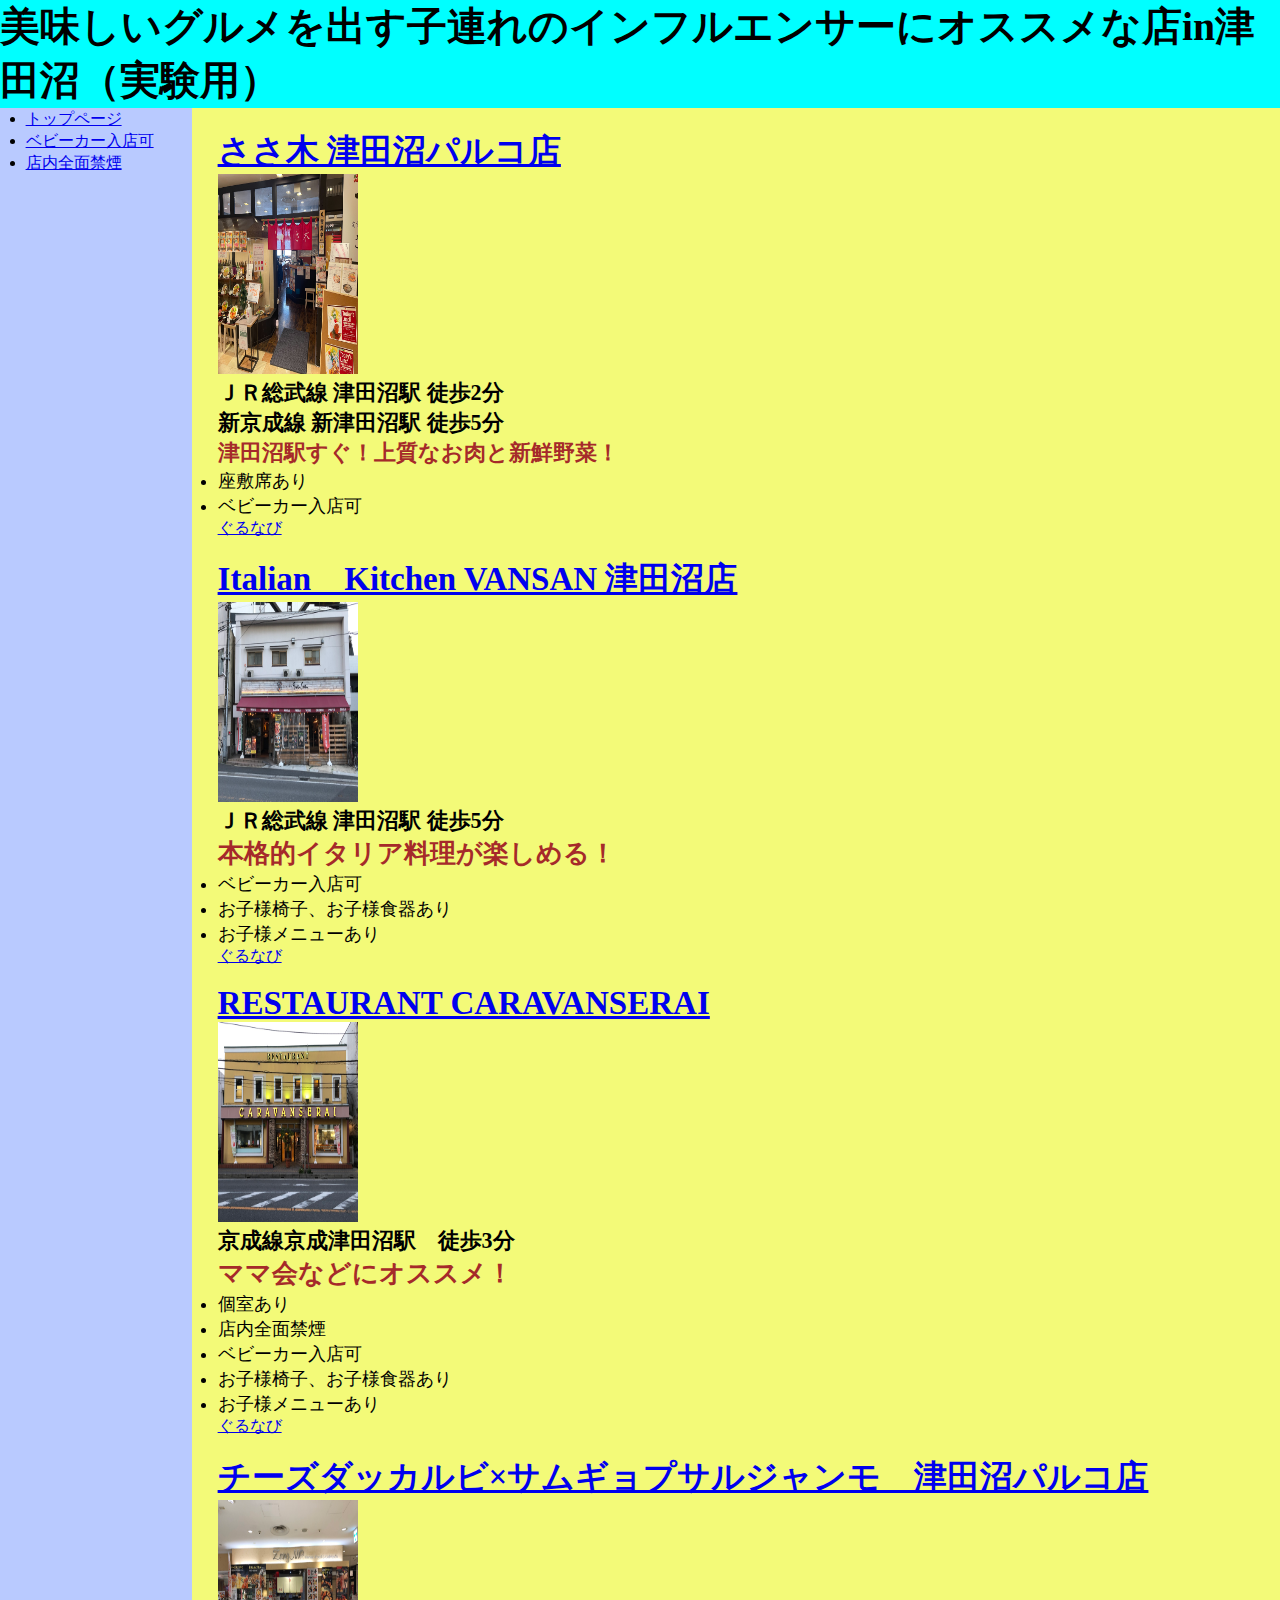
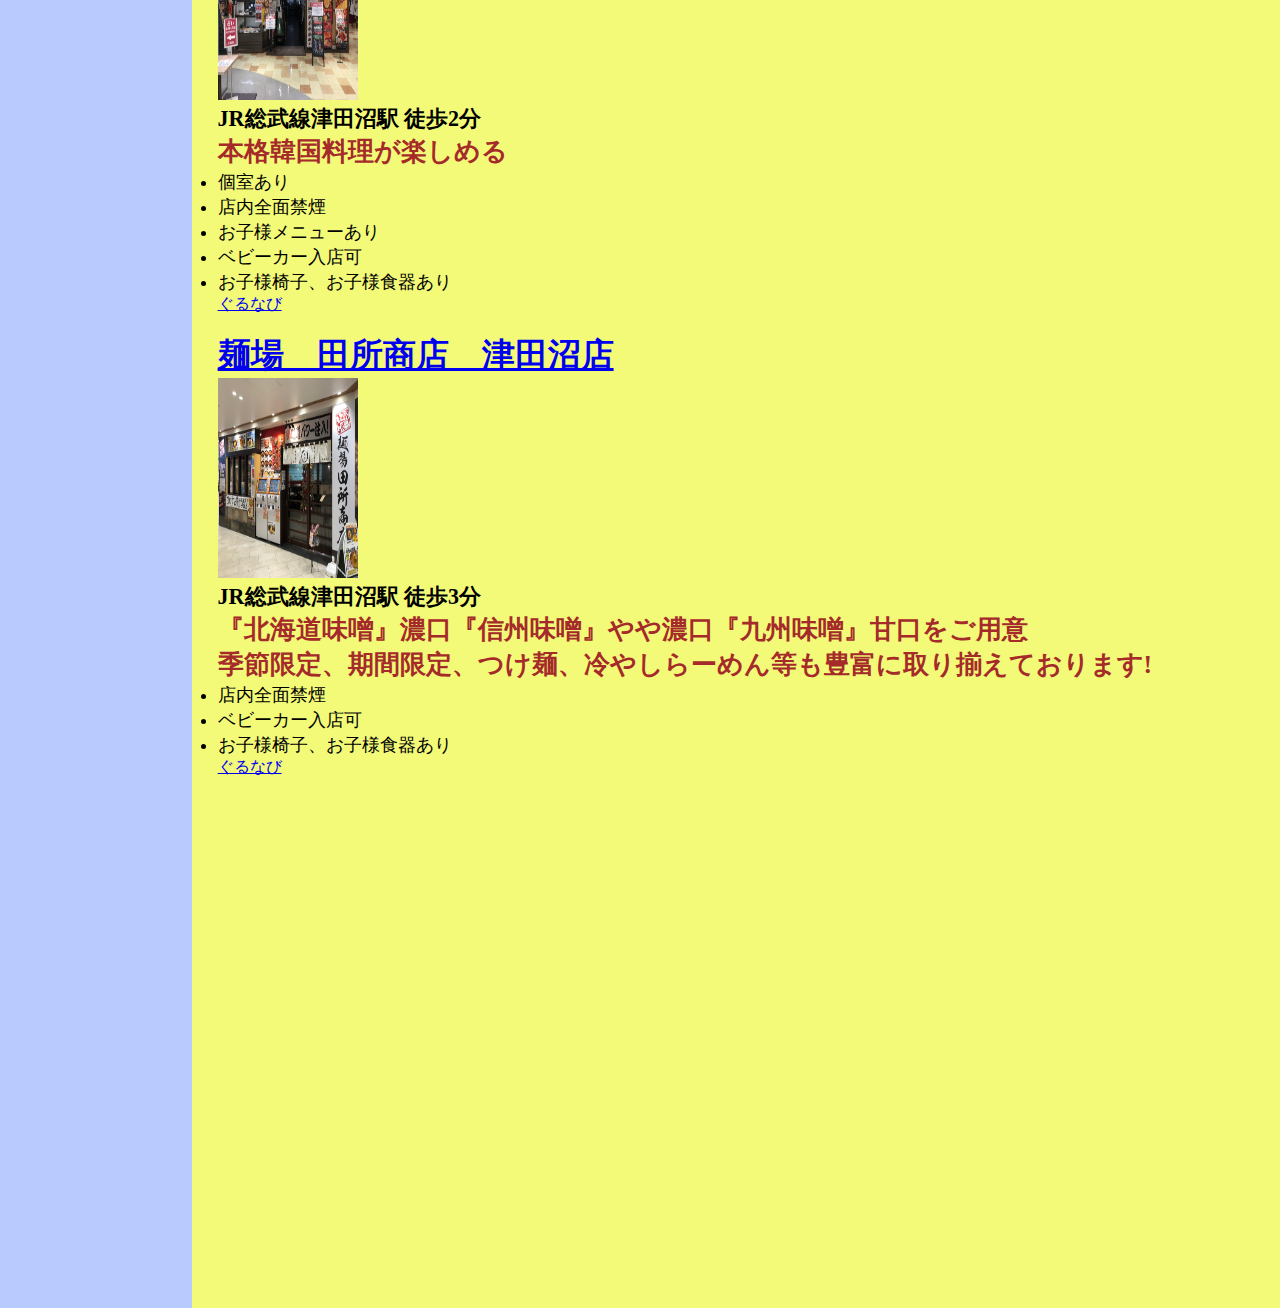
<file: htdocs/index.html>
<!DOCTYPE html>
<html lang="ja">

<head>
  <meta charset='utf-8' />
  <title>美味しいグルメを出す子連れのインフルエンサーにオススメな店in津田沼（実験用）</title>
  <link rel="stylesheet" href="style.css" />
</head>

<body>
  <div id="header">
    <h1 id="a">美味しいグルメを出す子連れのインフルエンサーにオススメな店in津田沼（実験用）</h1>

</div>
<div id="content">
　<h1 id="b"><a href="./store1.html">ささ木 津田沼パルコ店</a></h1>
<img src="./store5.jpg" width="140" height="200" alt="ささ木 津田沼パルコ店">
<h2 id="d">ＪＲ総武線 津田沼駅 徒歩2分<br>
  新京成線 新津田沼駅 徒歩5分</h2>
<h3 id="o">津田沼駅すぐ！上質なお肉と新鮮野菜！</h3>
<ul id="u">
   <li>座敷席あり</li>
   <li>ベビーカー入店可</li>
</ul>
<a href="https://r.gnavi.co.jp/c6hjt6wz0000/">ぐるなび</a><br>

<br><h1 id="c"><a href="./store2.html">Italian　Kitchen VANSAN 津田沼店</a></h1>
<img src="./store2.jpg" width="140" height="200" alt="Italian　Kitchen VANSAN 津田沼店">
<h2 id="e">ＪＲ総武線 津田沼駅 徒歩5分</h2>
<h3 id="m">本格的イタリア料理が楽しめる！</h3>
<ul id="t">
  <li>ベビーカー入店可</li>
  <li>お子様椅子、お子様食器あり</li>
  <li>お子様メニューあり</li>
  
 </ul>
<a href="https://r.gnavi.co.jp/h6r6k52c0000/">ぐるなび</a><br>

 <br><h1 id="f"><a href="./store3.html">RESTAURANT CARAVANSERAI</a></h1>
 <img src="./store1.jpg" width="140" height="200" alt="RESTAURANT CARAVANSERAI">
 <h2 id="g">京成線京成津田沼駅　徒歩3分</h2>
 <h3 id="l">ママ会などにオススメ！</h3>
 <ul id="q">
   <li>個室あり</li>
   <li>店内全面禁煙</li>
   <li>ベビーカー入店可</li>
   <li>お子様椅子、お子様食器あり</li>
   <li>お子様メニューあり</li>
 </ul>
 <a href="https://r.gnavi.co.jp/g918600/">ぐるなび</a><br>

 <br><h1 id="h"><a href="./store4.html">チーズダッカルビ×サムギョプサルジャンモ　津田沼パルコ店</a></h1>
 <img src="./store4.jpg" width="140" height="200" alt="チーズダッカルビ×サムギョプサルジャンモ　津田沼パルコ店">
 <h2 id="i">JR総武線津田沼駅 徒歩2分</h2>
 <h3 id="n">本格韓国料理が楽しめる</h3>
 <ul id="r">
   <li>個室あり</li>
   <li>店内全面禁煙</li>
   <li>お子様メニューあり</li>
   <li>ベビーカー入店可</li>
   <li>お子様椅子、お子様食器あり</li>
 </ul>
 <a href="https://r.gnavi.co.jp/exgvs93c0000/">ぐるなび</a><br>

 <br><h1 id="j"><a href="./store5.html">麺場　田所商店　津田沼店</a></h1>
 <img src="./store3.jpg" width="140" height="200" alt="麺場　田所商店　津田沼店">
 <h2 id="k">JR総武線津田沼駅 徒歩3分</h2>
 <h3 id="p">『北海道味噌』濃口『信州味噌』やや濃口『九州味噌』甘口をご用意<br>
  季節限定、期間限定、つけ麺、冷やしらーめん等も豊富に取り揃えております!</h3>
 <ul id="s">
   <li>店内全面禁煙</li>
   <li>ベビーカー入店可</li>
   <li>お子様椅子、お子様食器あり</li>
 </ul>
 <a href="https://r.gnavi.co.jp/b06dbant0000/">ぐるなび</a>
   
    
</div>
<div id="navi">
<ul>
<li><a href="./index.html">トップページ</a></li>
<li><a href="./index2.html">ベビーカー入店可</a></li>
<li><a href="./index3.html">店内全面禁煙</a></li>
</ul>
</div>
</body>

</html>
</file>
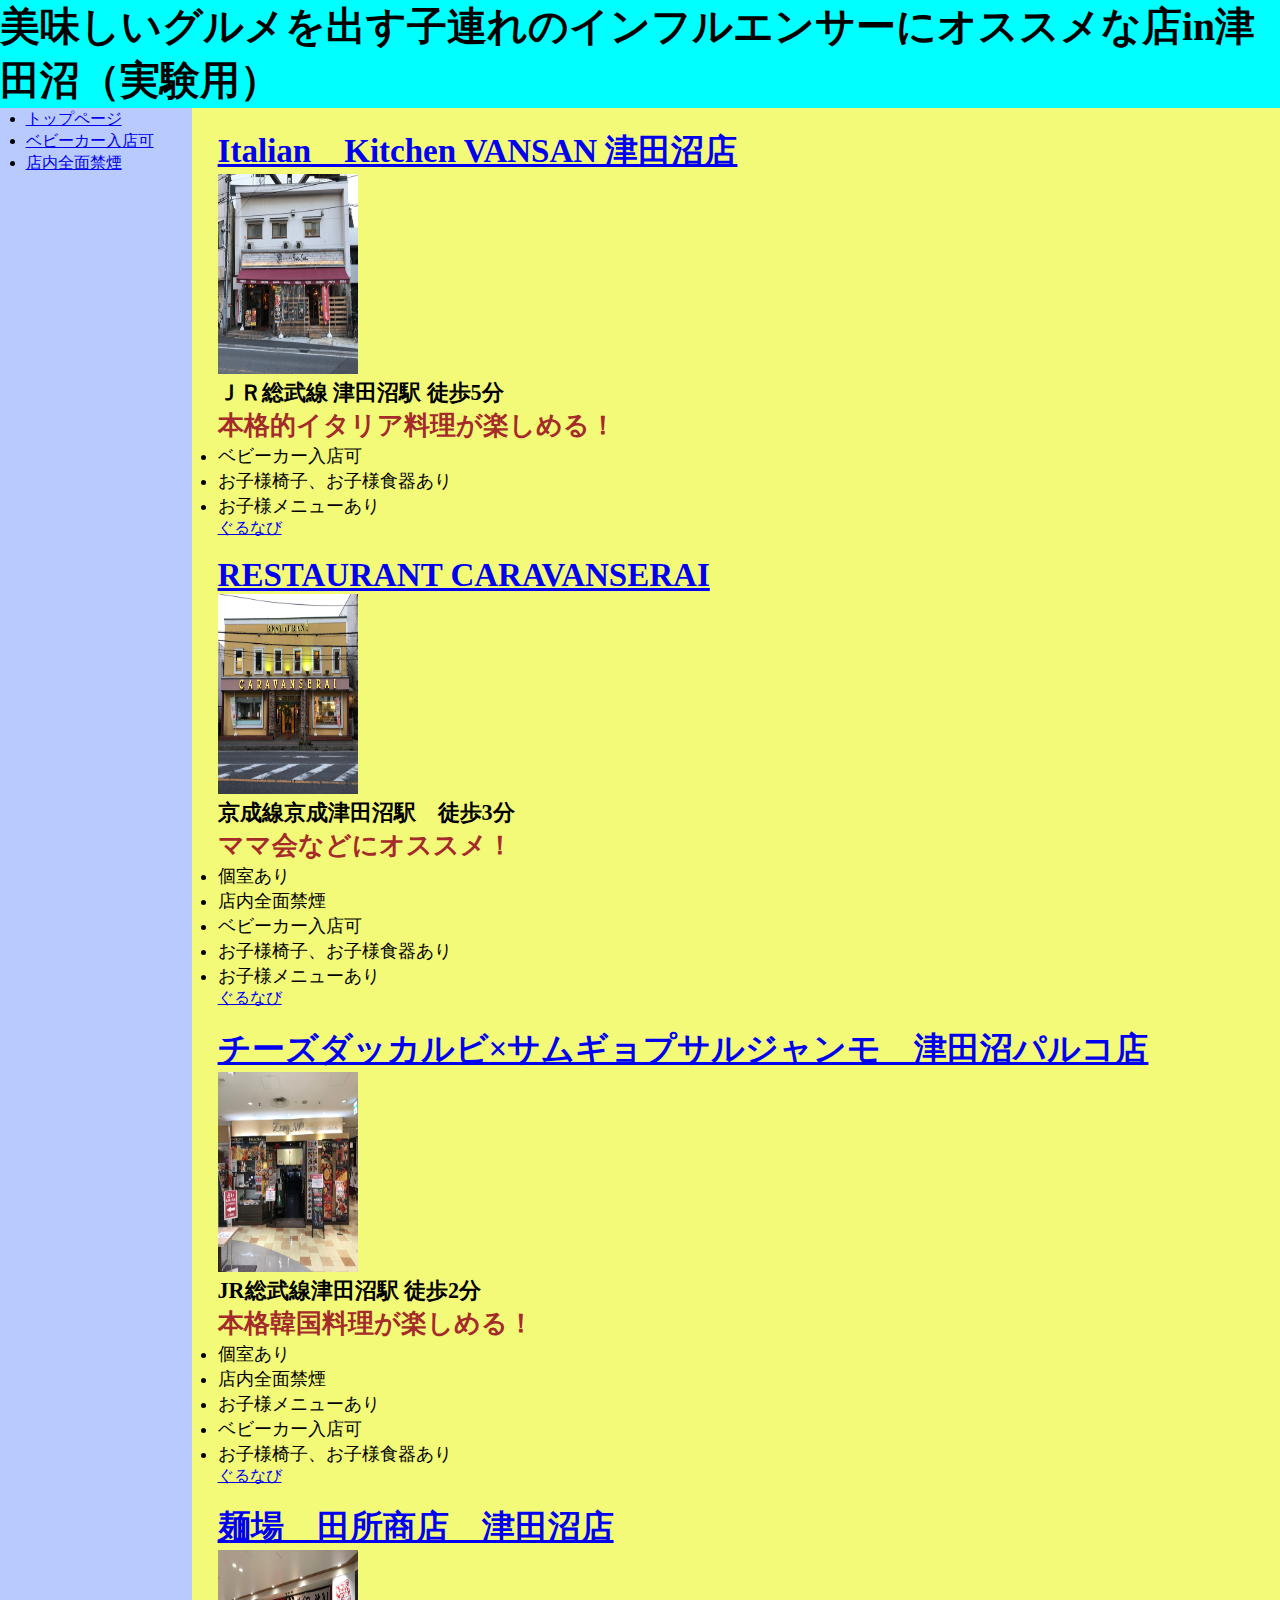
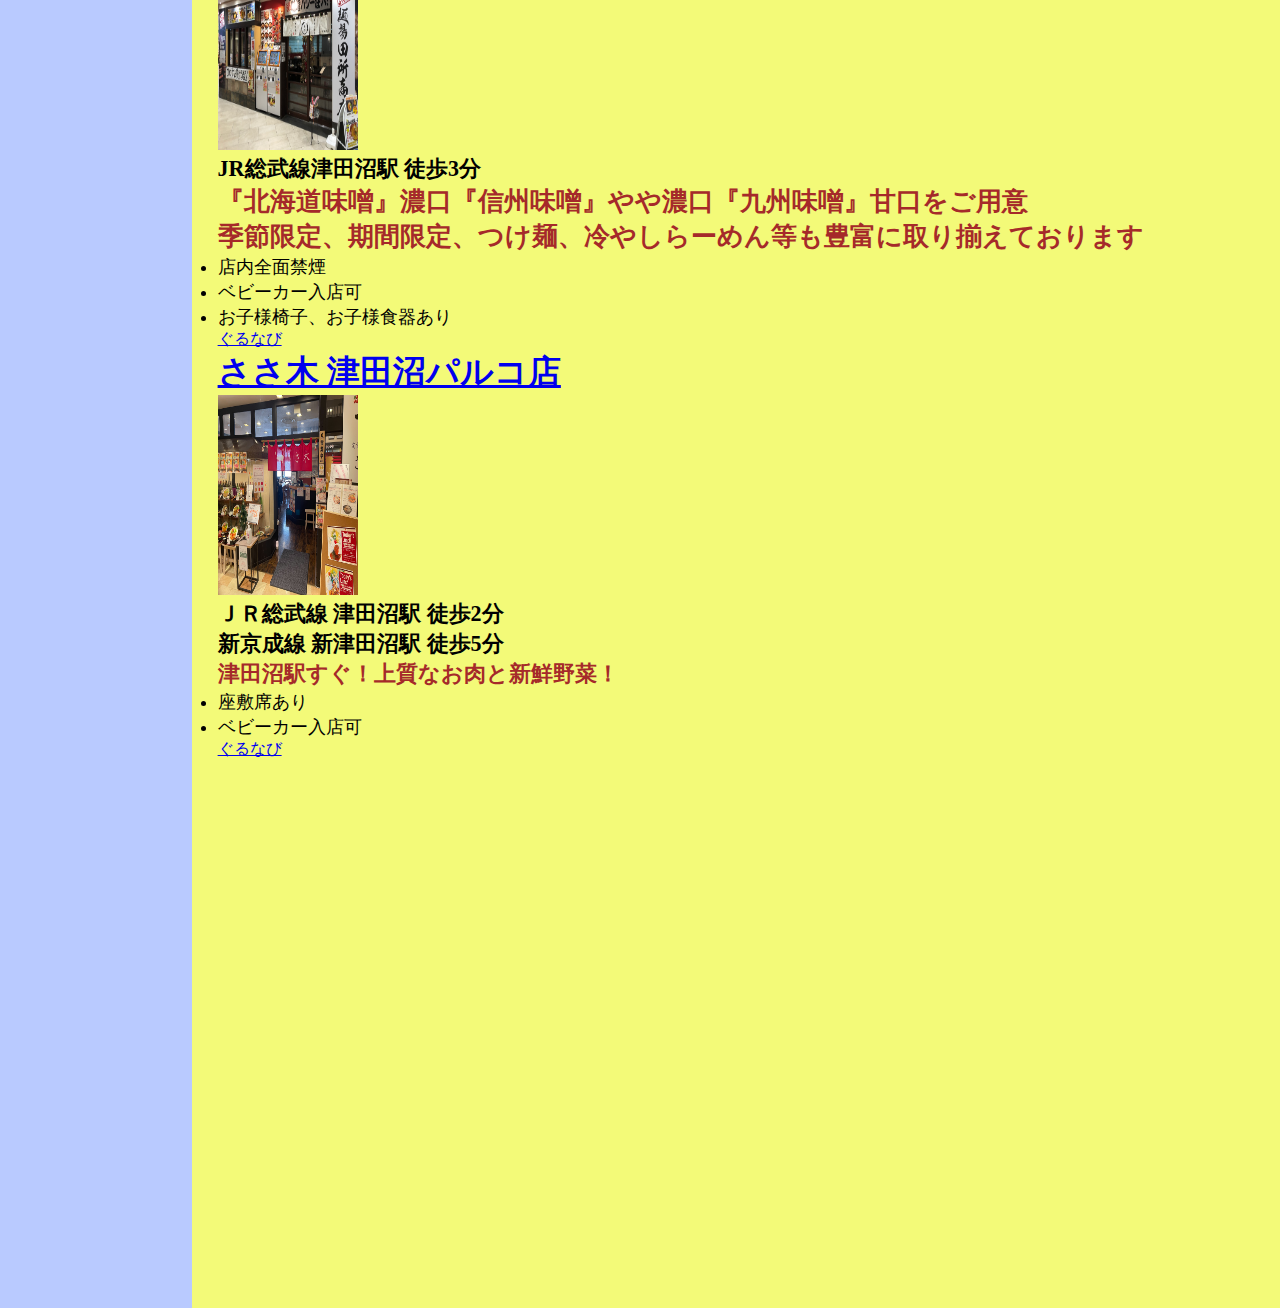
<file: htdocs/index2.html>
<!DOCTYPE html>
<html lang="ja">

<head>
  <meta charset='utf-8' />
  <title>美味しいグルメを出す子連れのインフルエンサーにオススメな店in津田沼（実験用）</title>
  <link rel="stylesheet" href="style.css" />
</head>

<body>
  <div id="header">
    <h1 id="a">美味しいグルメを出す子連れのインフルエンサーにオススメな店in津田沼（実験用）</h1>

</div>
<div id="content">
　
 <br><h1 id="c"><a href="./store2.html">Italian　Kitchen VANSAN 津田沼店</a></h1>
 <img src="./store2.jpg" width="140" height="200" alt="Italian　Kitchen VANSAN 津田沼店">
 <h2 id="e">ＪＲ総武線 津田沼駅 徒歩5分</h2>
 <h3 id="m">本格的イタリア料理が楽しめる！</h3>
 <ul id="t">
   <li>ベビーカー入店可</li>
   <li>お子様椅子、お子様食器あり</li>
   <li>お子様メニューあり</li>
   
  </ul>
 <a href="https://r.gnavi.co.jp/h6r6k52c0000/">ぐるなび</a><br>

 <br><h1 id="f"><a href="./store3.html">RESTAURANT CARAVANSERAI</a></h1>
 <img src="./store1.jpg" width="140" height="200" alt="RESTAURANT CARAVANSERAI">
 <h2 id="g">京成線京成津田沼駅　徒歩3分</h2>
 <h3 id="l">ママ会などにオススメ！</h3>
 <ul id="q">
   <li>個室あり</li>
   <li>店内全面禁煙</li>
   <li>ベビーカー入店可</li>
   <li>お子様椅子、お子様食器あり</li>
   <li>お子様メニューあり</li>
 </ul>
 <a href="https://r.gnavi.co.jp/g918600/">ぐるなび</a><br>

 <br><h1 id="h"><a href="./store4.html">チーズダッカルビ×サムギョプサルジャンモ　津田沼パルコ店</a></h1>
 <img src="./store4.jpg" width="140" height="200" alt="チーズダッカルビ×サムギョプサルジャンモ　津田沼パルコ店">
 <h2 id="i">JR総武線津田沼駅 徒歩2分</h2>
 <h3 id="n">本格韓国料理が楽しめる！</h3>
 <ul id="r">
   <li>個室あり</li>
   <li>店内全面禁煙</li>
   <li>お子様メニューあり</li>
   <li>ベビーカー入店可</li>
   <li>お子様椅子、お子様食器あり</li>
 </ul>
 <a href="https://r.gnavi.co.jp/exgvs93c0000/">ぐるなび</a><br>

 <br><h1 id="j"><a href="./store5.html">麺場　田所商店　津田沼店</a></h1>
 <img src="./store3.jpg" width="140" height="200" alt="麺場　田所商店　津田沼店">
 <h2 id="k">JR総武線津田沼駅 徒歩3分</h2>
 <h3 id="p">『北海道味噌』濃口『信州味噌』やや濃口『九州味噌』甘口をご用意<br>
  季節限定、期間限定、つけ麺、冷やしらーめん等も豊富に取り揃えております</h3>
 <ul id="s">
   <li>店内全面禁煙</li>
   <li>ベビーカー入店可</li>
   <li>お子様椅子、お子様食器あり</li>
 </ul>
 <a href="https://r.gnavi.co.jp/b06dbant0000/">ぐるなび</a>

 <h1 id="b"><a href="./store1.html">ささ木 津田沼パルコ店</a></h1>
 <img src="./store5.jpg" width="140" height="200" alt="ささ木 津田沼パルコ店">
<h2 id="d">ＪＲ総武線 津田沼駅 徒歩2分<br>
  新京成線 新津田沼駅 徒歩5分</h2>
<h3 id="o">津田沼駅すぐ！上質なお肉と新鮮野菜！</h3>
<ul id="u">
   <li>座敷席あり</li>
   <li>ベビーカー入店可</li>
</ul>
<a href="https://r.gnavi.co.jp/c6hjt6wz0000/">ぐるなび</a><br>


   
    
</div>
<div id="navi">
<ul>
<li><a href="./index.html">トップページ</a></li>
<li><a href="./index2.html">ベビーカー入店可</a></li>
<li><a href="./index3.html">店内全面禁煙</a></li>
</ul>
</div>
</body>

</html>
</file>
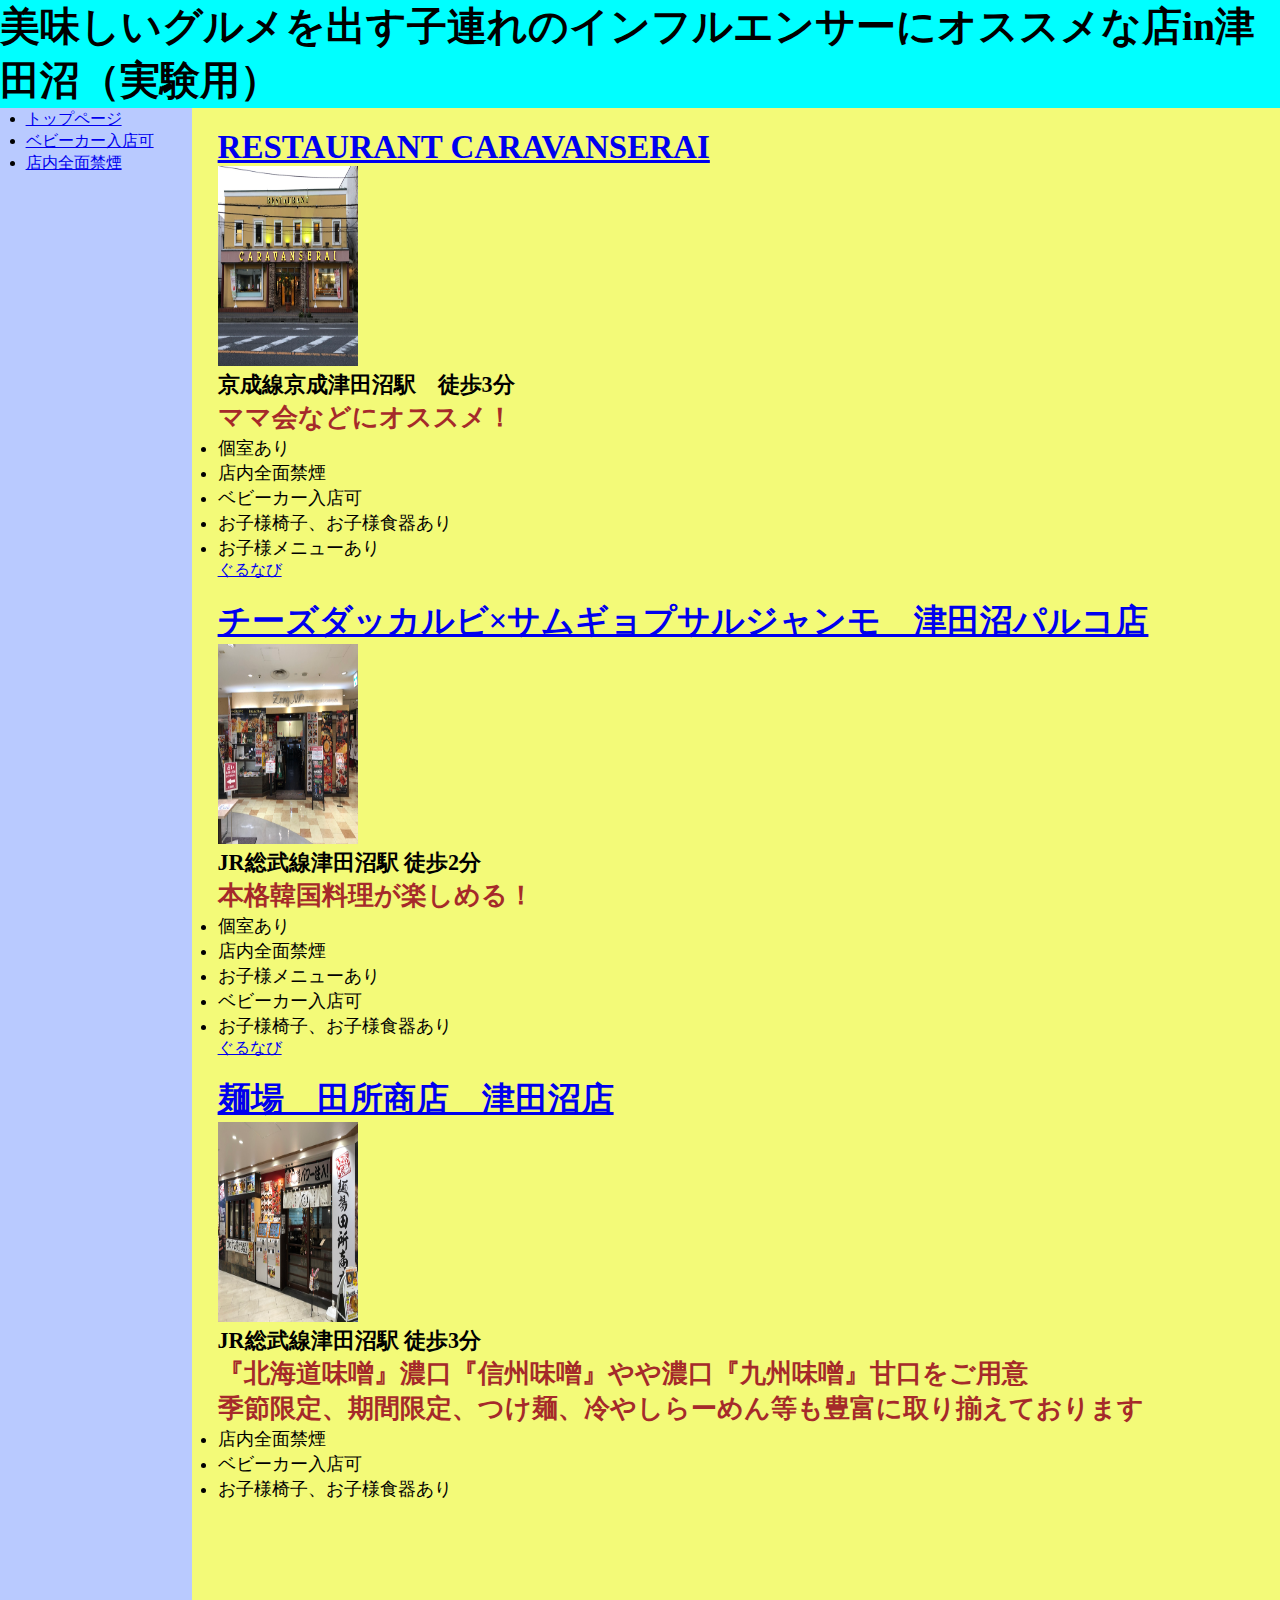
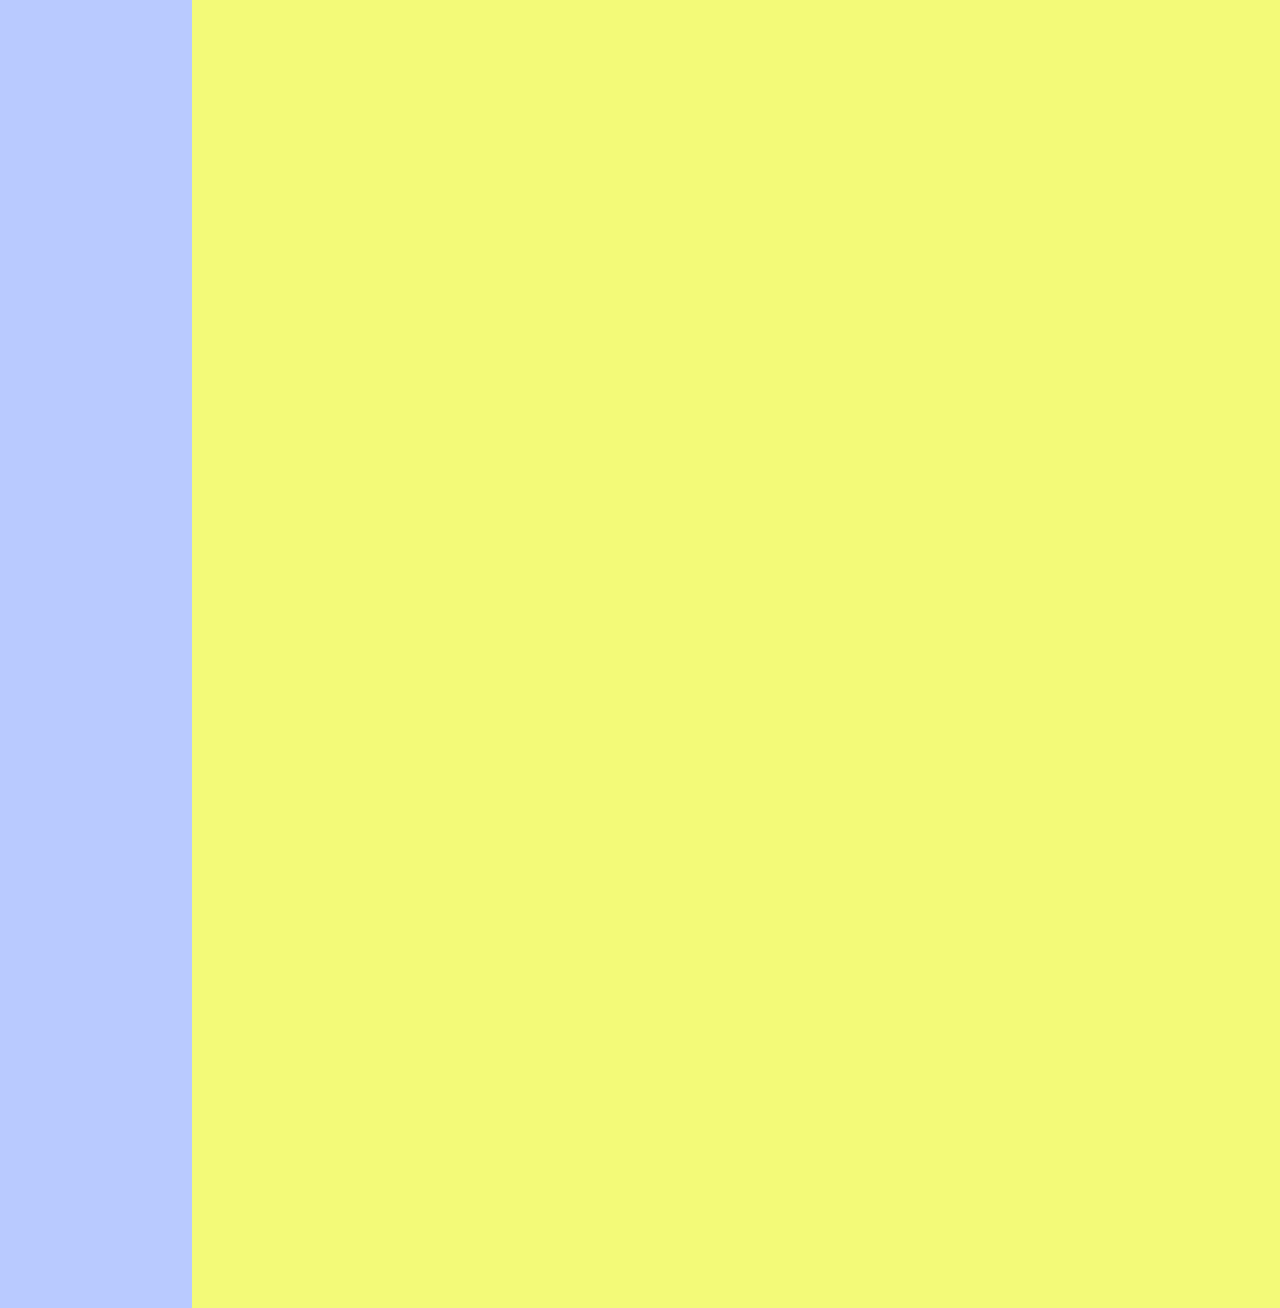
<file: htdocs/index3.html>
<!DOCTYPE html>
<html lang="ja">

<head>
  <meta charset='utf-8' />
  <title>美味しいグルメを出す子連れのインフルエンサーにオススメな店in津田沼（実験用））</title>
  <link rel="stylesheet" href="style.css" />
</head>

<body>
  <div id="header">
    <h1 id="a">美味しいグルメを出す子連れのインフルエンサーにオススメな店in津田沼（実験用）</h1>

</div>
<div id="content">
　<br><h1 id="f"><a href="./store3.html">RESTAURANT CARAVANSERAI</a></h1>
<img src="./store1.jpg" width="140" height="200" alt="RESTAURANT CARAVANSERAI">
 <h2 id="g">京成線京成津田沼駅　徒歩3分</h2>
 <h3 id="l">ママ会などにオススメ！</h3>
 <ul id="q">
   <li>個室あり</li>
   <li>店内全面禁煙</li>
   <li>ベビーカー入店可</li>
   <li>お子様椅子、お子様食器あり</li>
   <li>お子様メニューあり</li>
 </ul>
 <a href="https://r.gnavi.co.jp/g918600/">ぐるなび</a><br>

 <br><h1 id="h"><a href="./store4.html">チーズダッカルビ×サムギョプサルジャンモ　津田沼パルコ店</a></h1>
 <img src="./store4.jpg" width="140" height="200" alt="チーズダッカルビ×サムギョプサルジャンモ　津田沼パルコ店">
 <h2 id="i">JR総武線津田沼駅 徒歩2分</h2>
 <h3 id="n">本格韓国料理が楽しめる！</h3>
 <ul id="r">
   <li>個室あり</li>
   <li>店内全面禁煙</li>
   <li>お子様メニューあり</li>
   <li>ベビーカー入店可</li>
   <li>お子様椅子、お子様食器あり</li>
 </ul>
 <a href="https://r.gnavi.co.jp/exgvs93c0000/">ぐるなび</a><br>
 
 <br><h1 id="j"><a href="./store5.html">麺場　田所商店　津田沼店</a></h1>
 <img src="./store3.jpg" width="140" height="200" alt="麺場　田所商店　津田沼店">
 <h2 id="k">JR総武線津田沼駅 徒歩3分</h2>
 <h3 id="p">『北海道味噌』濃口『信州味噌』やや濃口『九州味噌』甘口をご用意<br>
  季節限定、期間限定、つけ麺、冷やしらーめん等も豊富に取り揃えております</h3>
 <ul id="s">
   <li>店内全面禁煙</li>
   <li>ベビーカー入店可</li>
   <li>お子様椅子、お子様食器あり</li>
 </ul>
</div>
<div id="navi">
<ul>
<li><a href="./index.html">トップページ</a></li>
<li><a href="./index2.html">ベビーカー入店可</a></li>
<li><a href="./index3.html">店内全面禁煙</a></li>
</ul>
</div>
</body>

</html>
</file>
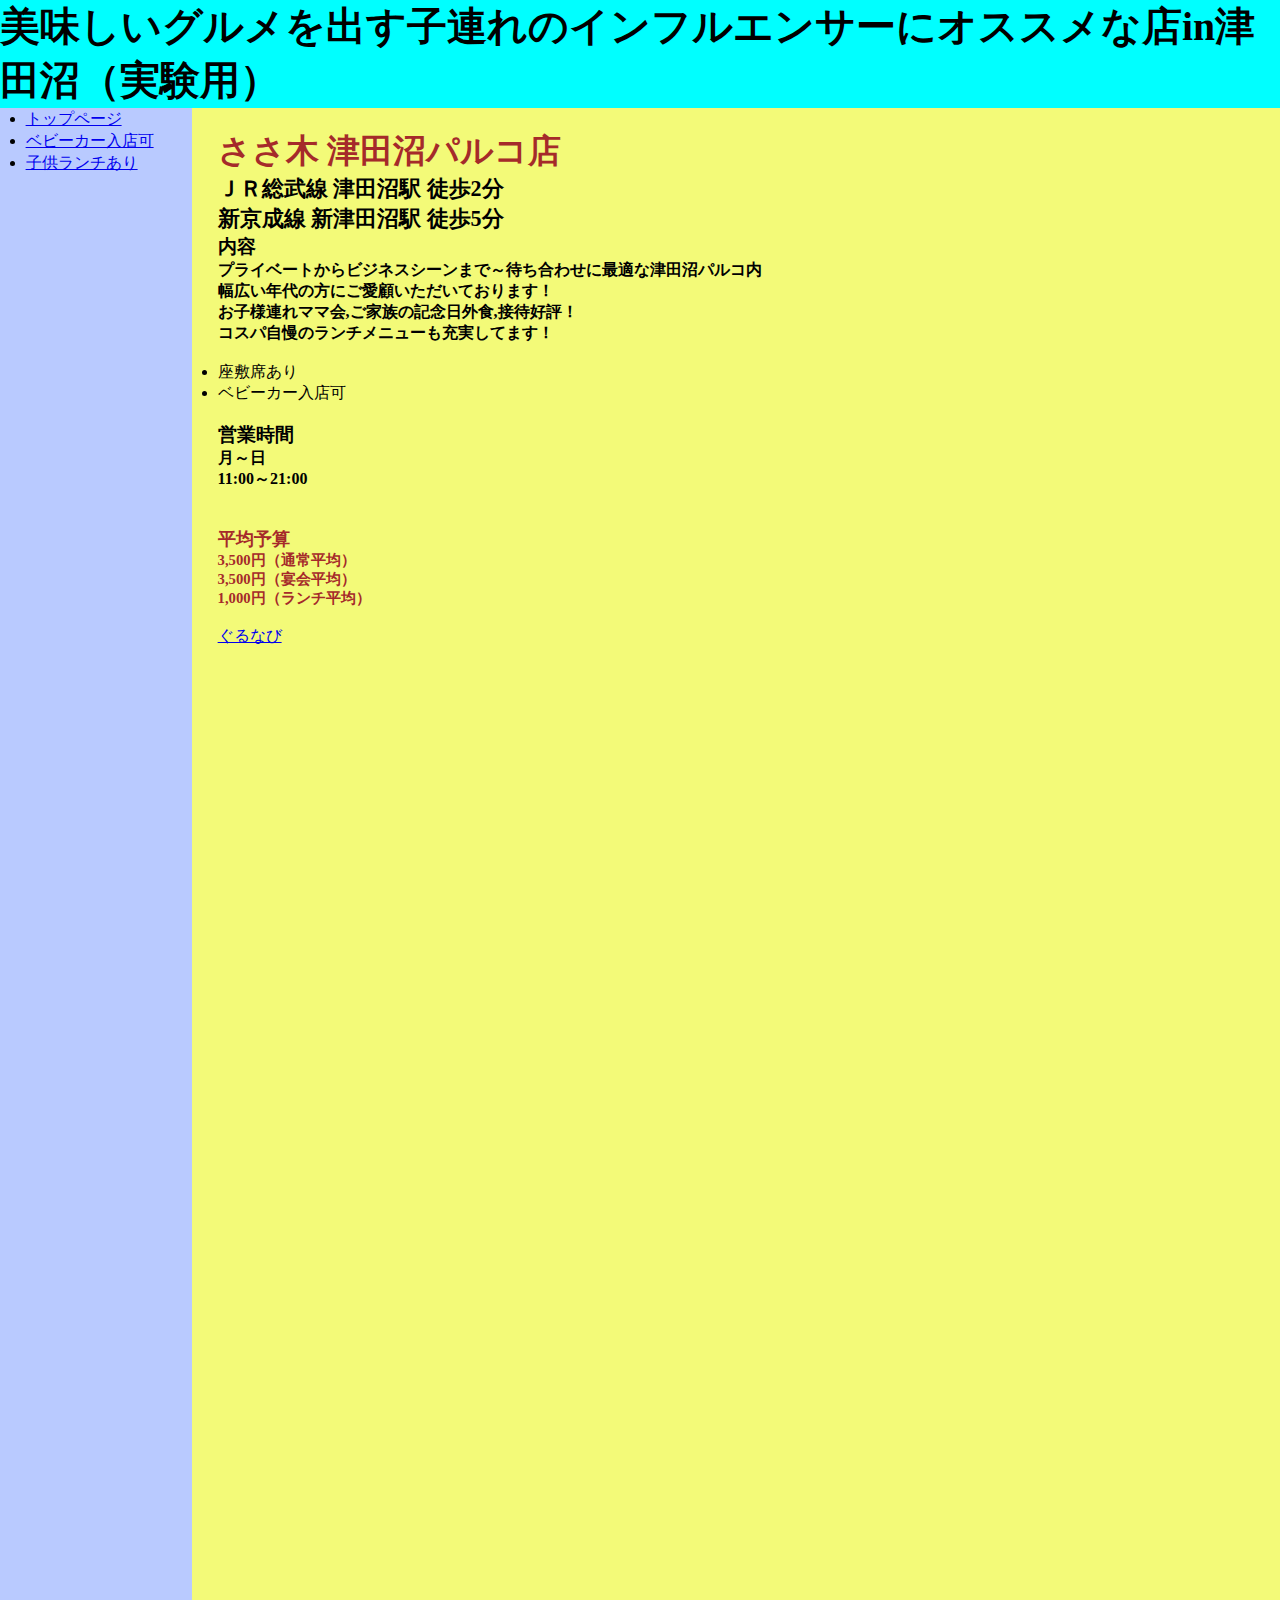
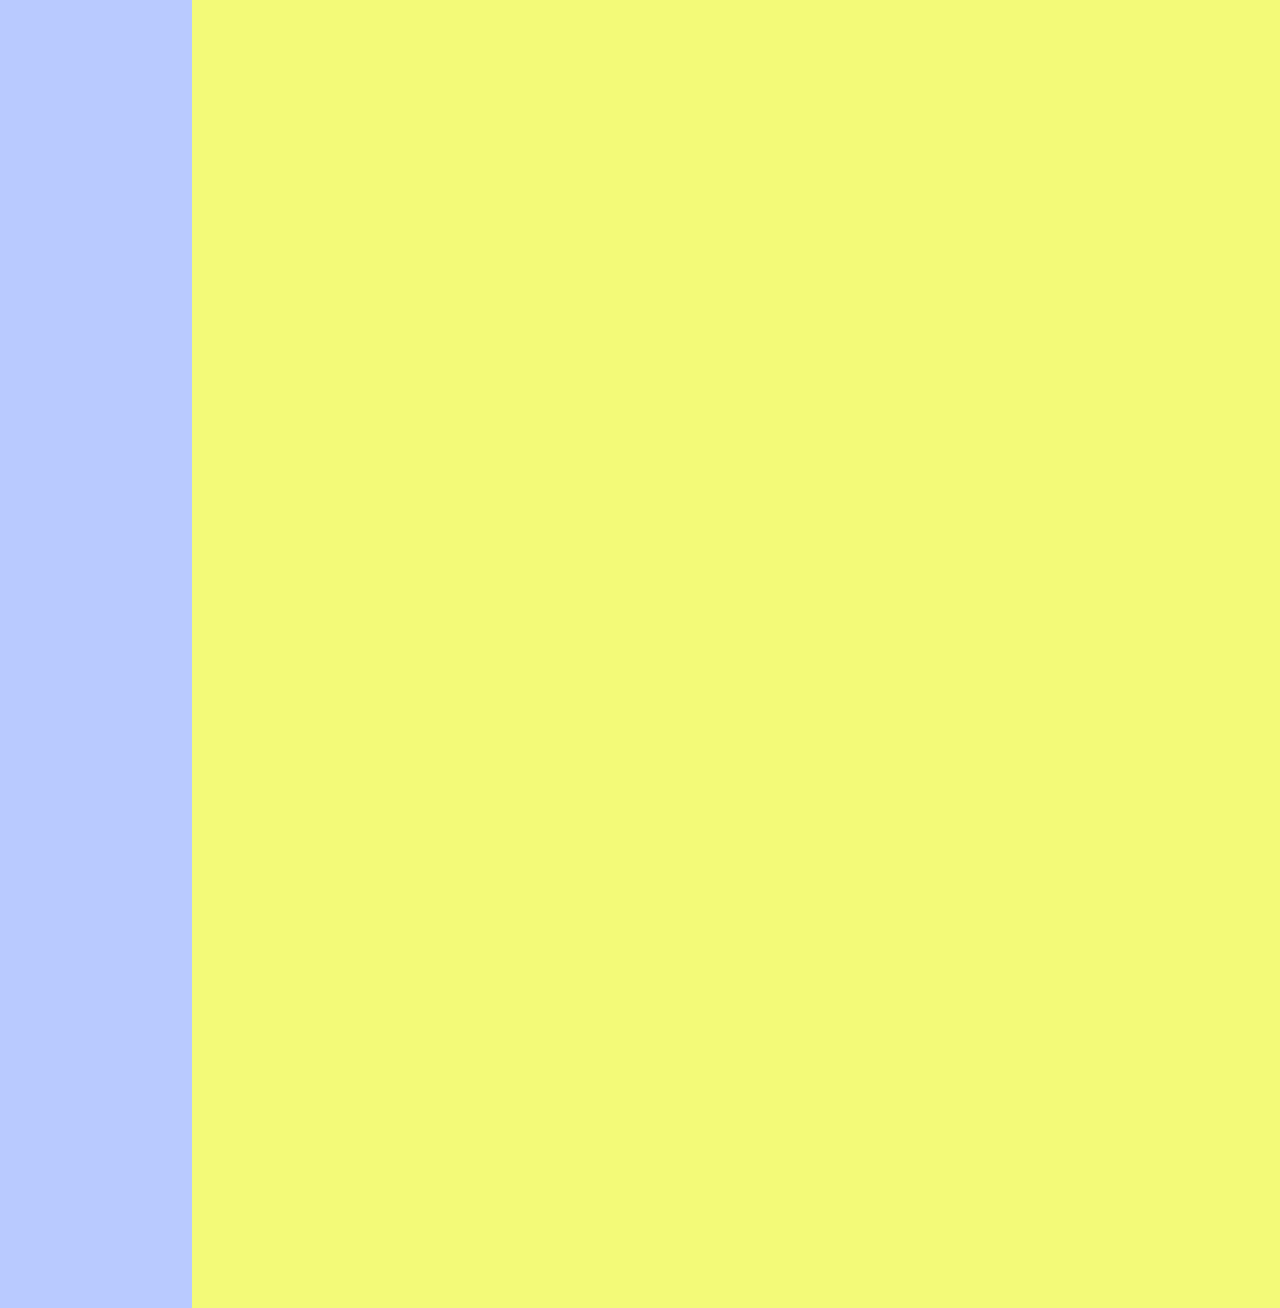
<file: htdocs/store1.html>
<!DOCTYPE html>
<html lang="ja">

<head>
  <meta charset='utf-8' />
  <title>美味しいグルメを出す子連れのインフルエンサーにオススメな店in津田沼（実験用）</title>
  <link rel="stylesheet" href="style.css" />
  <style>
      #m {font-size: 2.5ex;}
      #l {font-size: 2ex;}

  </style>
</head>

<body>
  <div id="header">
    <h1 id="a">美味しいグルメを出す子連れのインフルエンサーにオススメな店in津田沼（実験用）</h1>

</div>
<div id="content">
    　<h1 id="b">ささ木 津田沼パルコ店</h1>
    <h2 id="d">ＪＲ総武線 津田沼駅 徒歩2分<br>
        新京成線 新津田沼駅 徒歩5分</h2>
    <h3>内容</h3>
    <h4>プライベートからビジネスシーンまで～待ち合わせに最適な津田沼パルコ内<br>
        幅広い年代の方にご愛顧いただいております！<br>お子様連れママ会,ご家族の記念日外食,接待好評！<br>
        コスパ自慢のランチメニューも充実してます！</h4><br>
    <ul>
        <li>座敷席あり</li>
        <li>ベビーカー入店可</li>
    </ul>
    <br><h3>営業時間</h3>
    <h4>月～日<br>
        11:00～21:00</h4><br>

    <br><h5 id="m">平均予算</h5>
    <h6 id="l">3,500円（通常平均）<br>
        3,500円（宴会平均）<br>
        1,000円（ランチ平均）</h6><br>

        <a href="https://r.gnavi.co.jp/c6hjt6wz0000/">ぐるなび</a>
</div>



<div id="navi">
    <ul>
    <li><a href="./index.html">トップページ</a></li>
    <li><a href="./index2.html">ベビーカー入店可</a></li>
    <li><a href="./index3.html">子供ランチあり</a></li>
    </ul>
    </div>
</body>
</html>
</file>
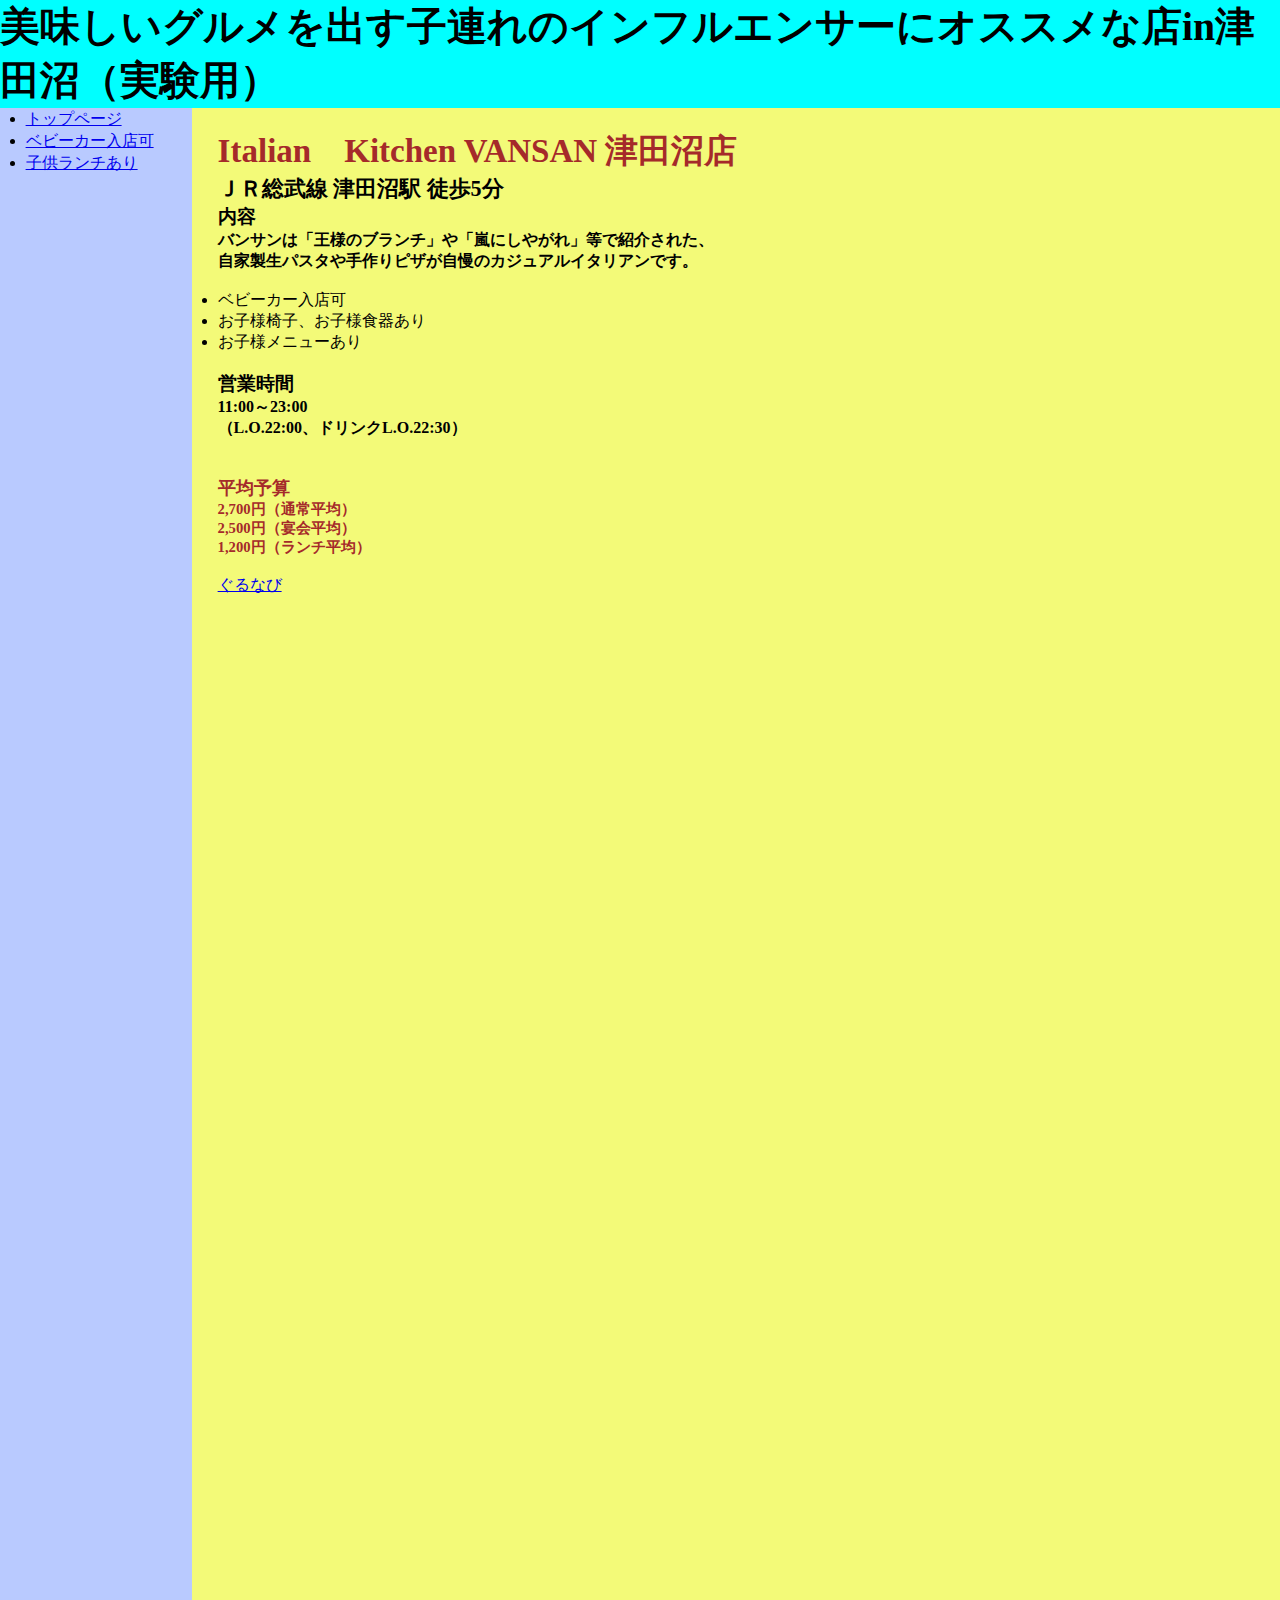
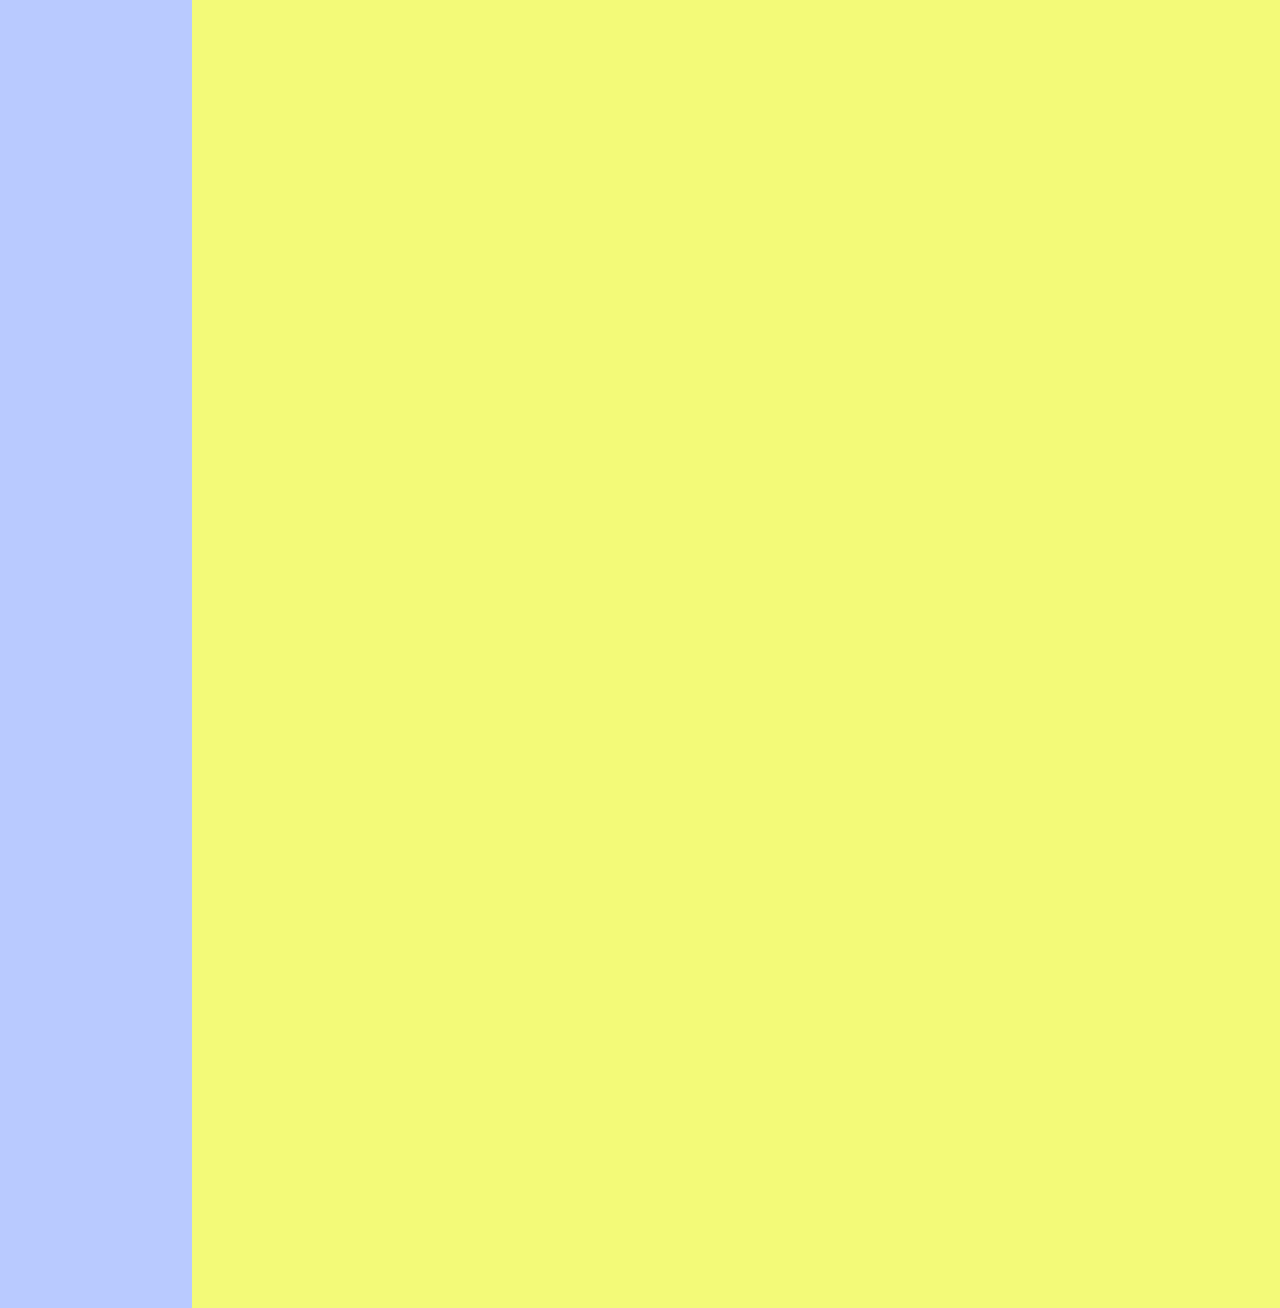
<file: htdocs/store2.html>
<!DOCTYPE html>
<html lang="ja">

<head>
  <meta charset='utf-8' />
  <title>美味しいグルメを出す子連れのインフルエンサーにオススメな店in津田沼（実験用）</title>
  <link rel="stylesheet" href="style.css" />
  <style>
      #m {font-size: 2.5ex;}
      #l {font-size: 2ex;}

  </style>
</head>

<body>
  <div id="header">
    <h1 id="a">美味しいグルメを出す子連れのインフルエンサーにオススメな店in津田沼（実験用）</h1>

</div>
<div id="content">
    　<h1 id="b">Italian　Kitchen VANSAN 津田沼店</h1>
    <h2 id="d">ＪＲ総武線 津田沼駅 徒歩5分</h2>
    <h3>内容</h3>
    <h4>バンサンは「王様のブランチ」や「嵐にしやがれ」等で紹介された、<br>
        自家製生パスタや手作りピザが自慢のカジュアルイタリアンです。</h4><br>
    <ul>
        <li>ベビーカー入店可</li>
        <li>お子様椅子、お子様食器あり</li>
        <li>お子様メニューあり</li>
    </ul>
    <br><h3>営業時間</h3>
    <h4>11:00～23:00<br>
        （L.O.22:00、ドリンクL.O.22:30）</h4><br>

    <br><h5 id="m">平均予算</h5>
    <h6 id="l">2,700円（通常平均）<br>
        2,500円（宴会平均）<br>
        1,200円（ランチ平均）</h6><br>

        <a href="https://r.gnavi.co.jp/h6r6k52c0000/">ぐるなび</a>
</div>



<div id="navi">
    <ul>
    <li><a href="./index.html">トップページ</a></li>
    <li><a href="./index2.html">ベビーカー入店可</a></li>
    <li><a href="./index3.html">子供ランチあり</a></li>
    </ul>
    </div>
</body>
</html>
</file>
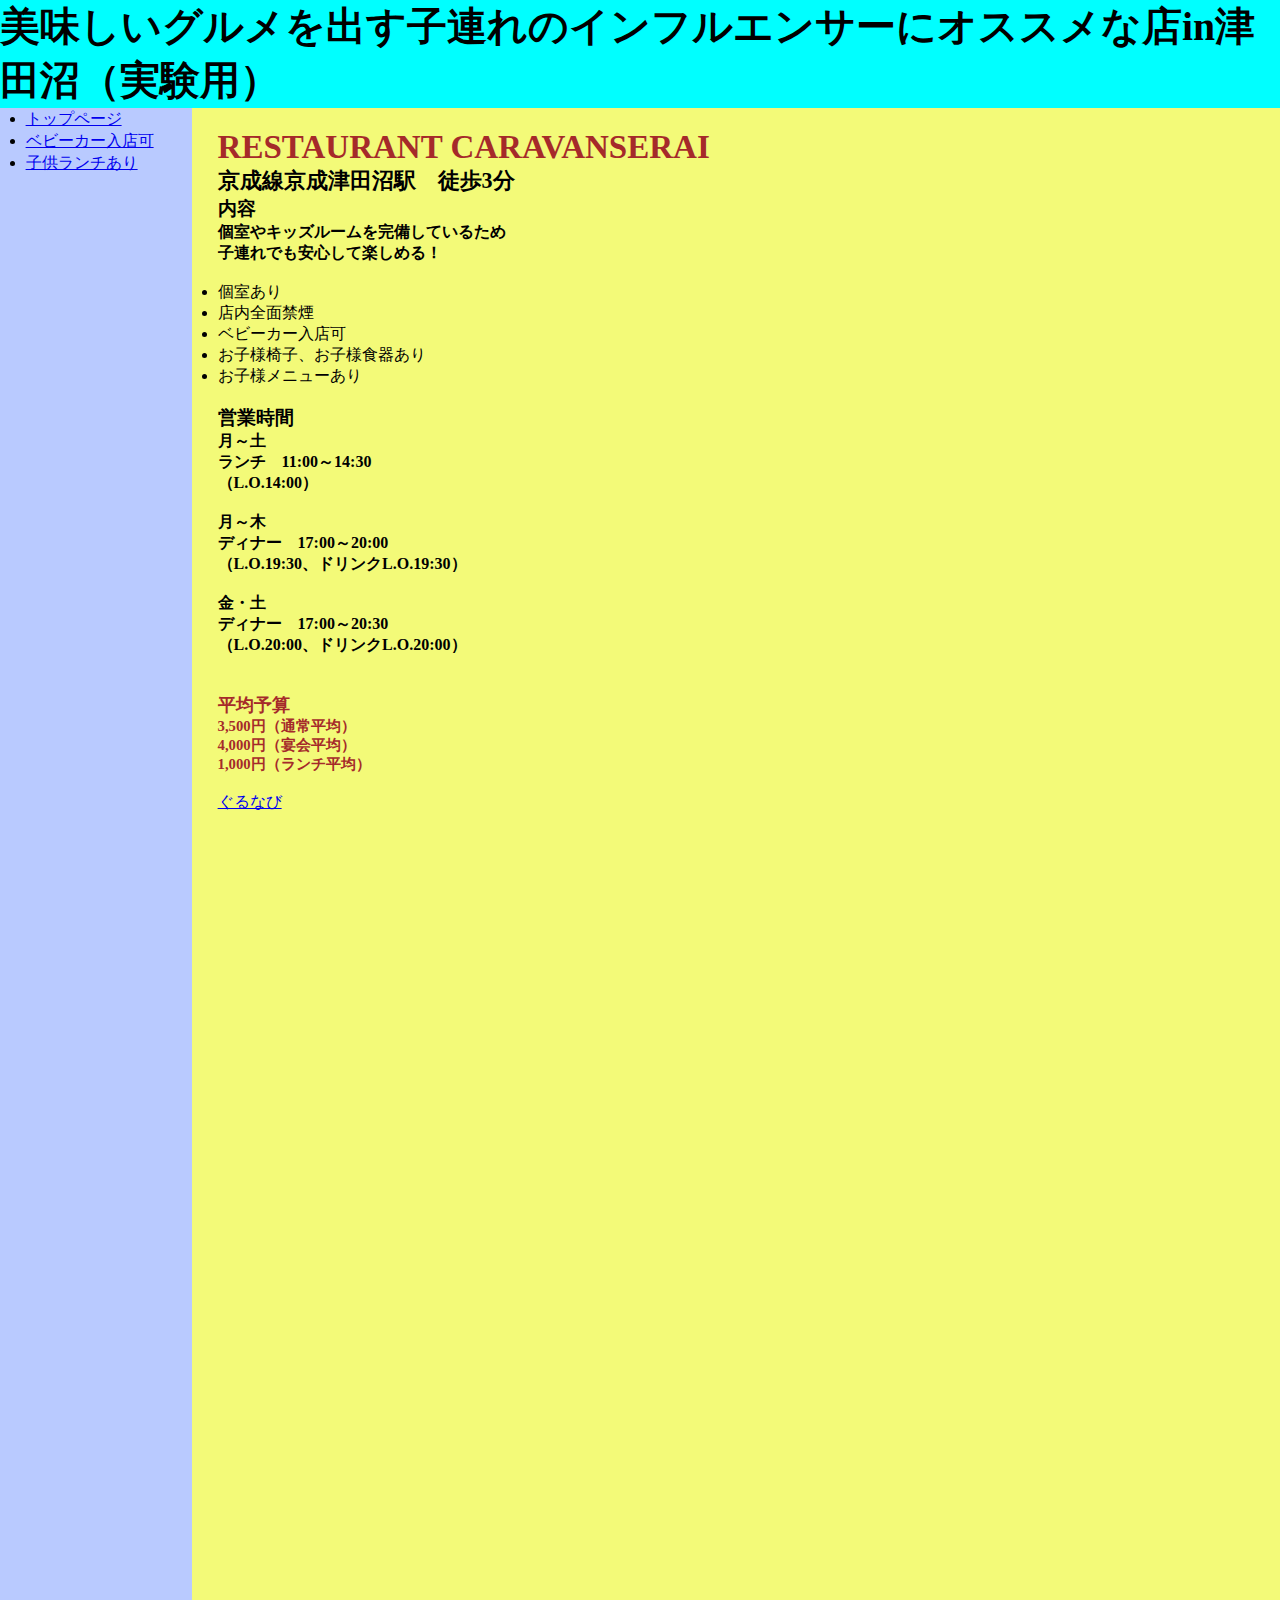
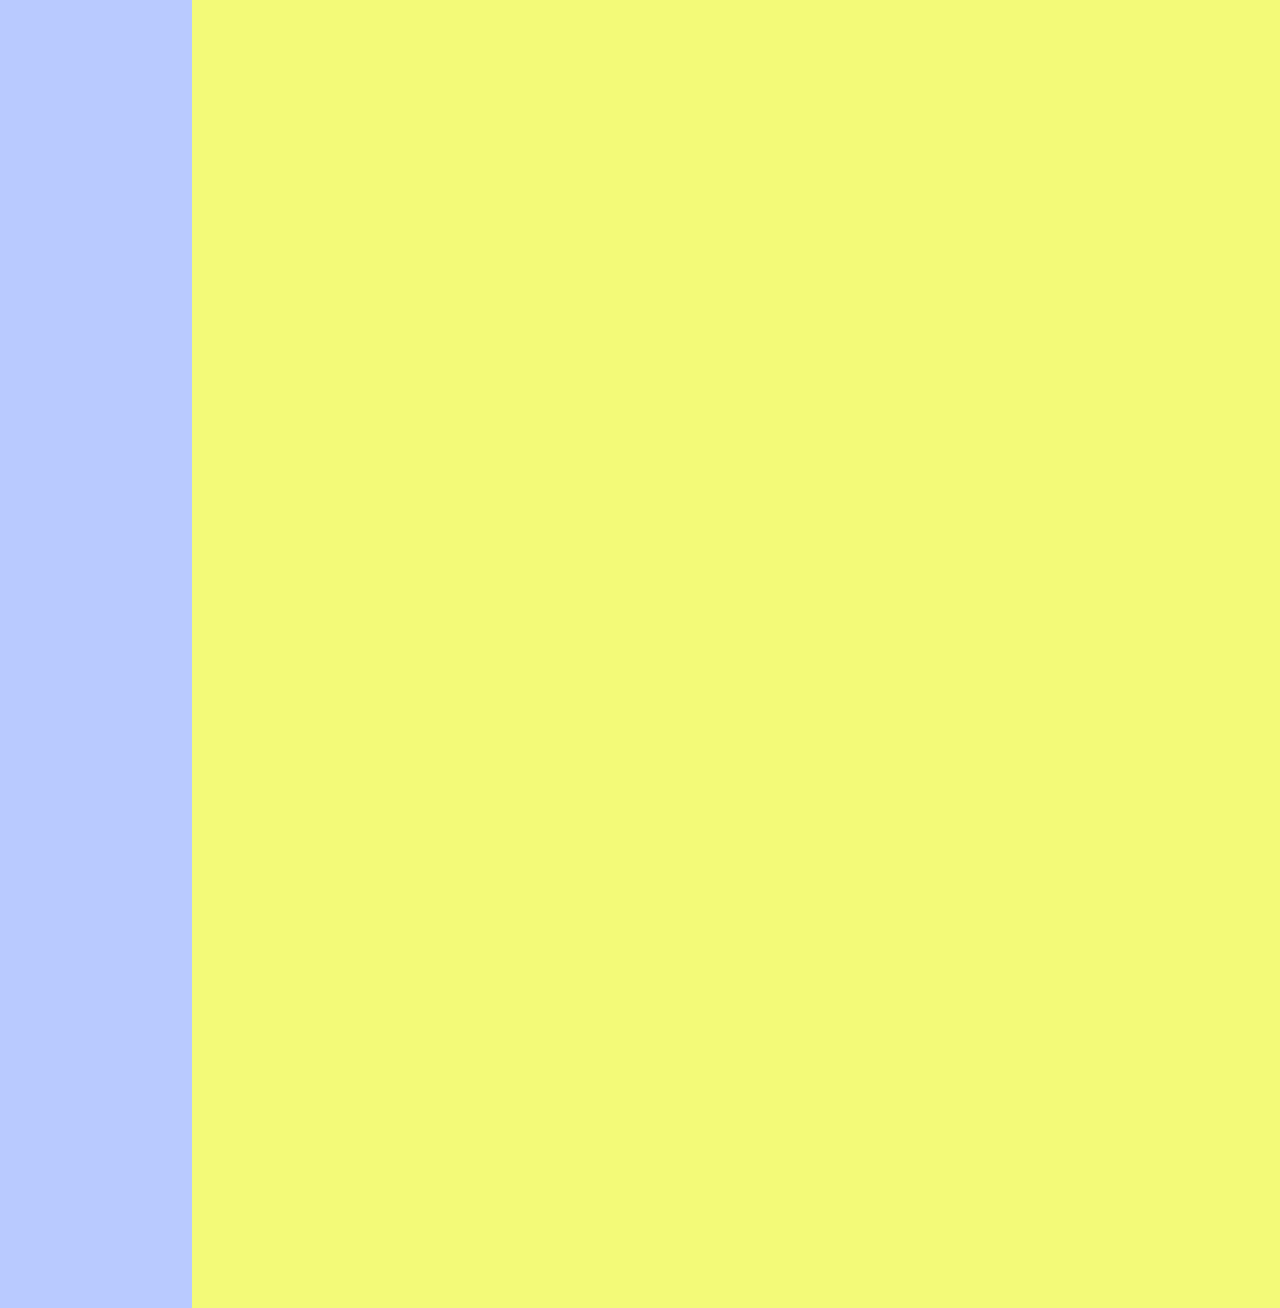
<file: htdocs/store3.html>
<!DOCTYPE html>
<html lang="ja">

<head>
  <meta charset='utf-8' />
  <title>美味しいグルメを出す子連れのインフルエンサーにオススメな店in津田沼（実験用）</title>
  <link rel="stylesheet" href="style.css" />
  <style>
      #m {font-size: 2.5ex;}
      #l {font-size: 2ex;}

  </style>
</head>

<body>
  <div id="header">
    <h1 id="a">美味しいグルメを出す子連れのインフルエンサーにオススメな店in津田沼（実験用）</h1>

</div>
<div id="content">
    　<h1 id="b">RESTAURANT CARAVANSERAI</h1>
    <h2 id="d">京成線京成津田沼駅　徒歩3分</h2>
    <h3>内容</h3>
    <h4>個室やキッズルームを完備しているため<br>
       子連れでも安心して楽しめる！ </h4><br>
    <ul>
        <li>個室あり</li>
        <li>店内全面禁煙</li>
        <li>ベビーカー入店可</li>
        <li>お子様椅子、お子様食器あり</li>
        <li>お子様メニューあり</li>
    </ul>
    <br><h3>営業時間</h3>
    <h4>月～土<br>
        ランチ　11:00～14:30<br>
        （L.O.14:00）<br>
        
       <br> 月～木<br>
        ディナー　17:00～20:00<br>
        （L.O.19:30、ドリンクL.O.19:30）<br>
        
       <br> 金・土<br>
        ディナー　17:00～20:30<br>
        （L.O.20:00、ドリンクL.O.20:00）</h4><br>

    <br><h5 id="m">平均予算</h5>
    <h6 id="l">3,500円（通常平均）<br>
        4,000円（宴会平均）<br>
        1,000円（ランチ平均）</h6><br>

        <a href="https://r.gnavi.co.jp/g918600/">ぐるなび</a>
</div>



<div id="navi">
    <ul>
    <li><a href="./index.html">トップページ</a></li>
    <li><a href="./index2.html">ベビーカー入店可</a></li>
    <li><a href="./index3.html">子供ランチあり</a></li>
    </ul>
    </div>
</body>
</html>
</file>
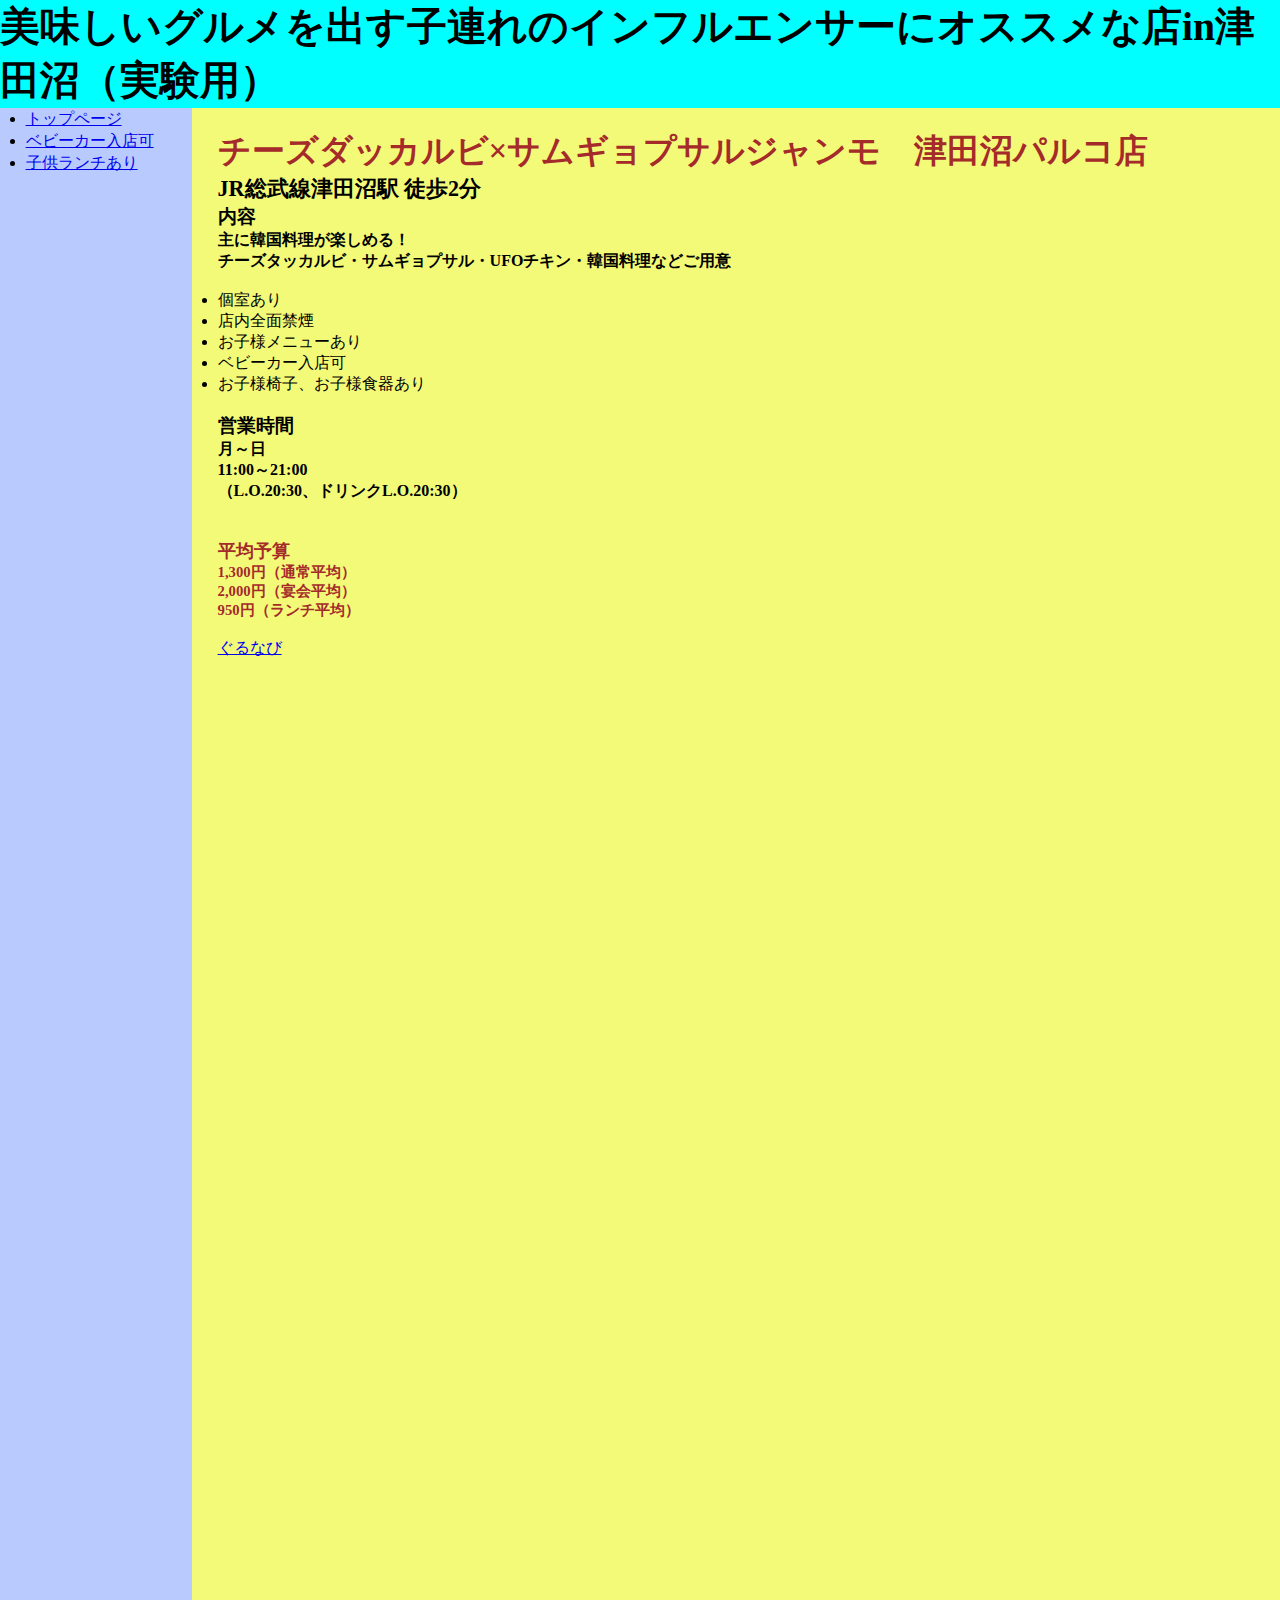
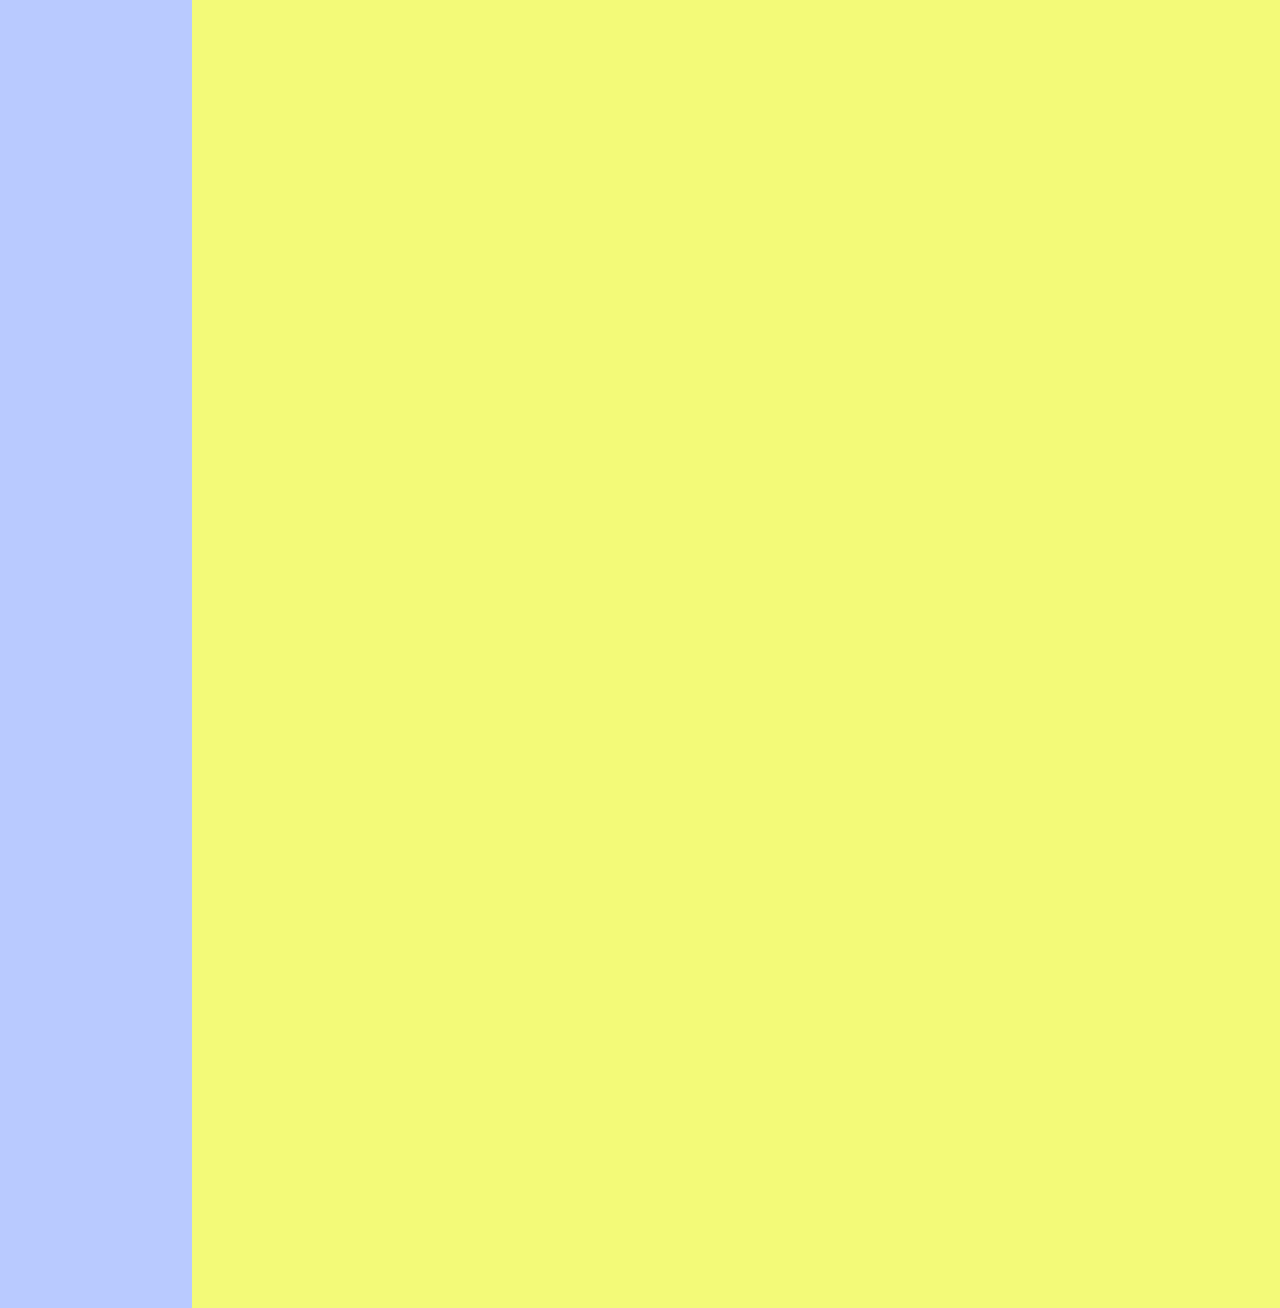
<file: htdocs/store4.html>
<!DOCTYPE html>
<html lang="ja">

<head>
  <meta charset='utf-8' />
  <title>美味しいグルメを出す子連れのインフルエンサーにオススメな店in津田沼（実験用）</title>
  <link rel="stylesheet" href="style.css" />
  <style>
      #m {font-size: 2.5ex;}
      #l {font-size: 2ex;}

  </style>
</head>

<body>
  <div id="header">
    <h1 id="a">美味しいグルメを出す子連れのインフルエンサーにオススメな店in津田沼（実験用）</h1>

</div>
<div id="content">
    　<h1 id="b">チーズダッカルビ×サムギョプサルジャンモ　津田沼パルコ店</h1>
    <h2 id="d">JR総武線津田沼駅 徒歩2分</h2>
    <h3>内容</h3>
    <h4>主に韓国料理が楽しめる！<br>
        チーズタッカルビ・サムギョプサル・UFOチキン・韓国料理などご用意</h4><br>
    <ul>
        <li>個室あり</li>
   <li>店内全面禁煙</li>
   <li>お子様メニューあり</li>
   <li>ベビーカー入店可</li>
   <li>お子様椅子、お子様食器あり</li>
    </ul>
    <br><h3>営業時間</h3>
    <h4>月～日<br>
        11:00～21:00<br>
        （L.O.20:30、ドリンクL.O.20:30）</h4><br>

    <br><h5 id="m">平均予算</h5>
    <h6 id="l">1,300円（通常平均）<br>
        2,000円（宴会平均）<br>
        950円（ランチ平均）</h6><br>

        <a href="https://r.gnavi.co.jp/exgvs93c0000/">ぐるなび</a>
</div>



<div id="navi">
    <ul>
    <li><a href="./index.html">トップページ</a></li>
    <li><a href="./index2.html">ベビーカー入店可</a></li>
    <li><a href="./index3.html">子供ランチあり</a></li>
    </ul>
    </div>
</body>
</html>
</file>
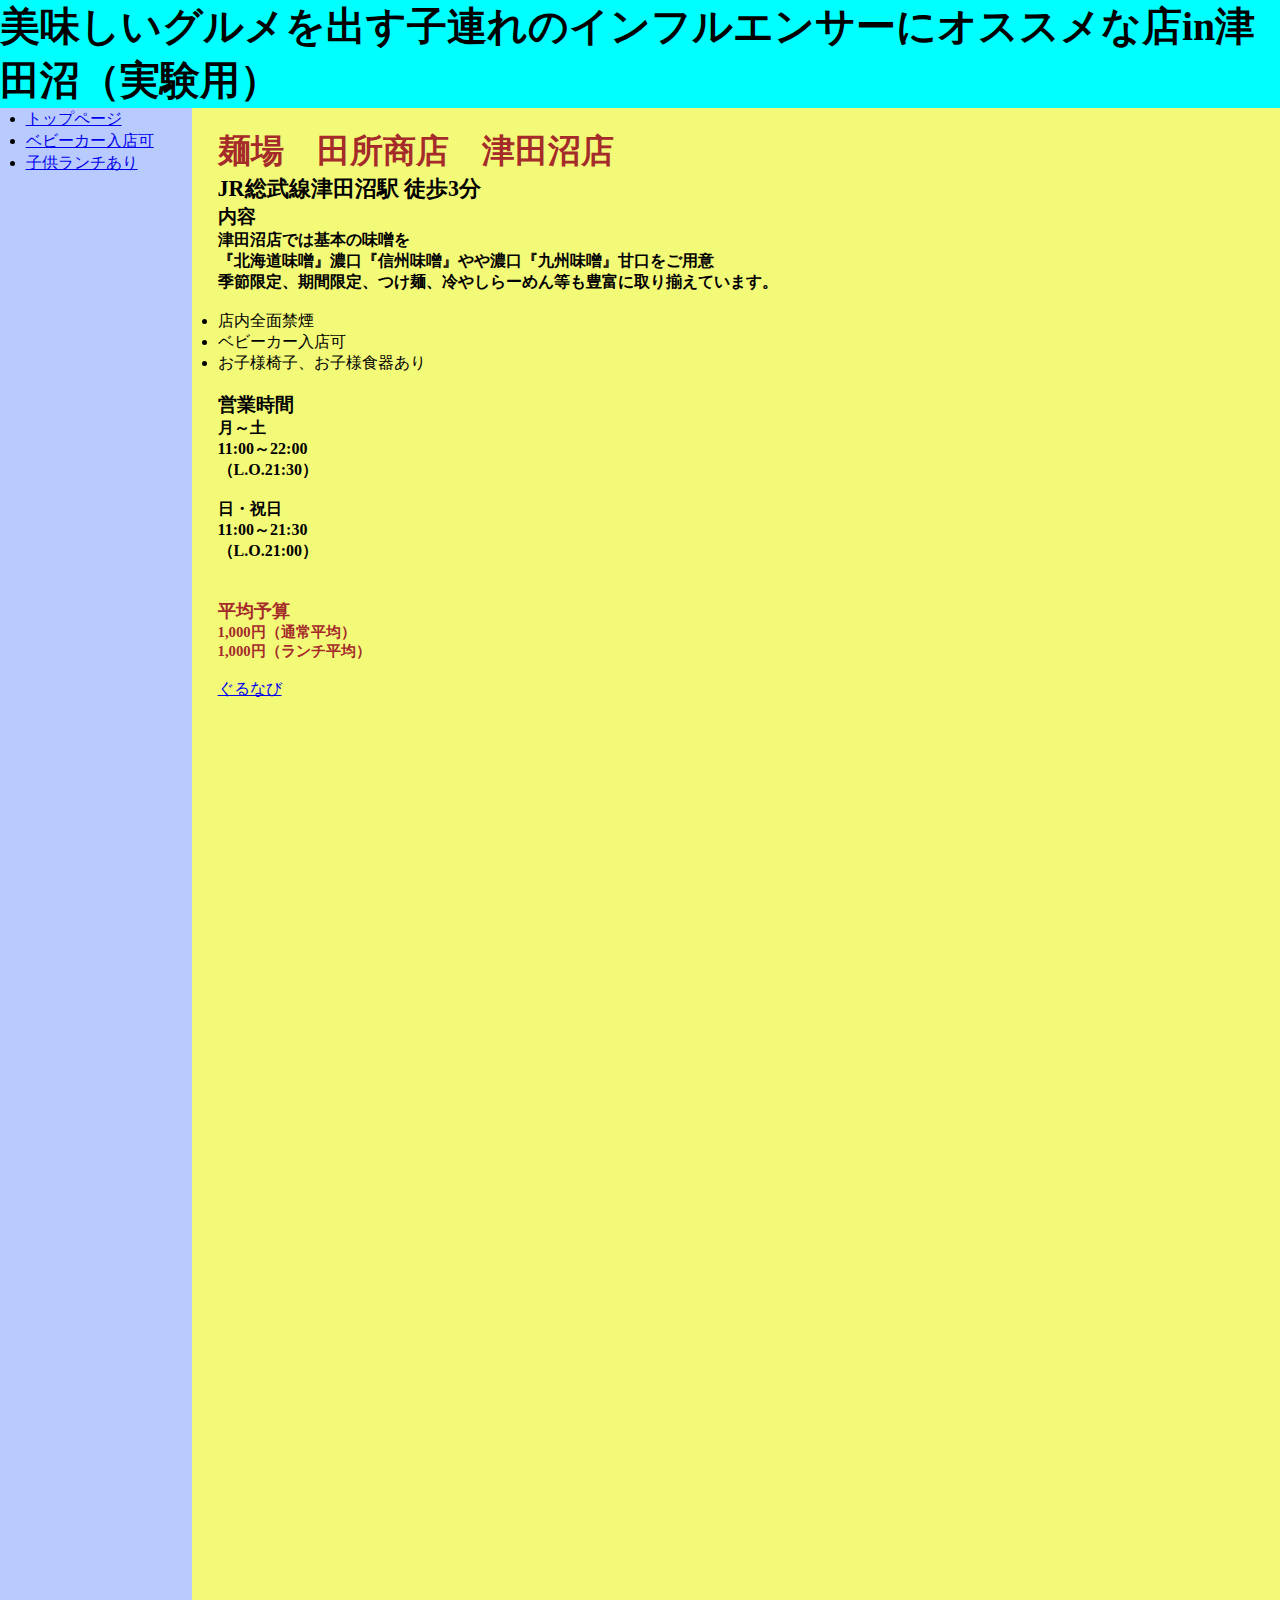
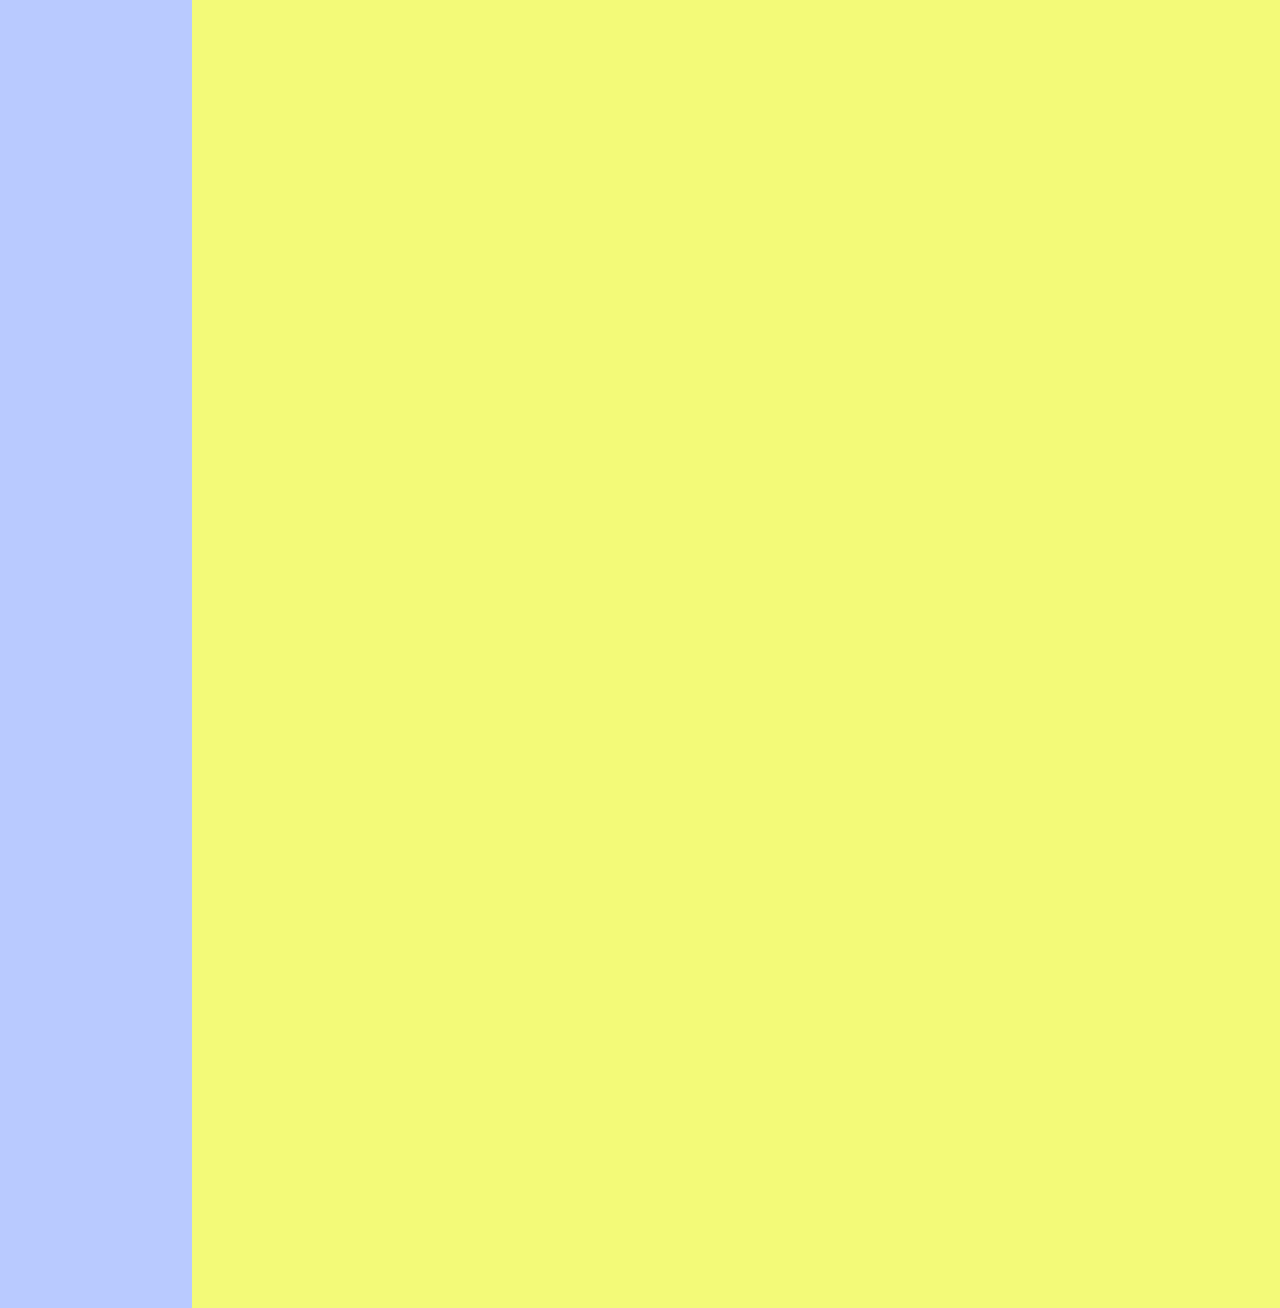
<file: htdocs/store5.html>
<!DOCTYPE html>
<html lang="ja">

<head>
  <meta charset='utf-8' />
  <title>美味しいグルメを出す子連れのインフルエンサーにオススメな店in津田沼（実験用）</title>
  <link rel="stylesheet" href="style.css" />
  <style>
      #m {font-size: 2.5ex;}
      #l {font-size: 2ex;}

  </style>
</head>

<body>
  <div id="header">
    <h1 id="a">美味しいグルメを出す子連れのインフルエンサーにオススメな店in津田沼（実験用）</h1>

</div>
<div id="content">
    　<h1 id="b">麺場　田所商店　津田沼店</h1>
    <h2 id="d">JR総武線津田沼駅 徒歩3分</h2>
    <h3>内容</h3>
    <h4>津田沼店では基本の味噌を<br>
        『北海道味噌』濃口『信州味噌』やや濃口『九州味噌』甘口をご用意<br>
        季節限定、期間限定、つけ麺、冷やしらーめん等も豊富に取り揃えています。</h4><br>
    <ul>
        <li>店内全面禁煙</li>
        <li>ベビーカー入店可</li>
        <li>お子様椅子、お子様食器あり</li>
    </ul>
    <br><h3>営業時間</h3>
    <h4>月～土<br>
        11:00～22:00<br>
        （L.O.21:30）<br>
        
        <br>日・祝日<br>
        11:00～21:30<br>
        （L.O.21:00）</h4><br>

    <br><h5 id="m">平均予算</h5>
    <h6 id="l">1,000円（通常平均）<br>
        1,000円（ランチ平均）</h6><br>

        <a href="https://r.gnavi.co.jp/b06dbant0000/">ぐるなび</a>
</div>



<div id="navi">
    <ul>
    <li><a href="./index.html">トップページ</a></li>
    <li><a href="./index2.html">ベビーカー入店可</a></li>
    <li><a href="./index3.html">子供ランチあり</a></li>
    </ul>
    </div>
</body>
</html>
</file>
<file: htdocs/style.css>
*{margin:0;padding:0}
#a {font-size: 5.4ex;}
#b {color: brown;
	font-size: 4.5ex;}

#c {color: brown;
	font-size: 4.5ex;}
#f {color: brown;
	font-size: 4.5ex;}
#h {color: brown;
	font-size: 4.5ex;}
#j {color: brown;
    font-size: 4.5ex;}
	







#d {font-size: 3ex;}
#e {font-size: 3ex;}
#g {font-size: 3ex;}
#i {font-size: 3ex;}
#k {font-size: 3ex;}
#o {font-size: 3ex;
	color: brown;}
#m {font-size: 3.5ex;
	color: brown;}
#l {font-size: 3.5ex;
	color: brown;}
#n {font-size: 3.5ex;
	color: brown;}
#p {font-size: 3.5ex;
	color: brown;}


#q {font-size: 2.5ex;}
#r {font-size: 2.5ex;}
#s {font-size: 2.5ex;}
#t {font-size: 2.5ex;}
#u {font-size: 2.5ex;}





div#header{
	
	padding:0 0 0 0%;
	background: #00ffff;
    color: #000000;
	
}


div#content{
	
	width: 83%;			
	height: 2800px;		
	padding: 0 0 0 2%;
	background: #F3FA78;
	float: right;		
	
}


div#navi{
	
	width: 13%;			
	height: 2800px;		
	padding: 0 0 0 2%;	
	background: #B9CAFF;
	float: left;		
	font-size:2.2ex;
}


div#footer{
	
	padding: 0 0 0 2%;
	background:#2ABBBB;	
	clear: both;		
}
</file>
